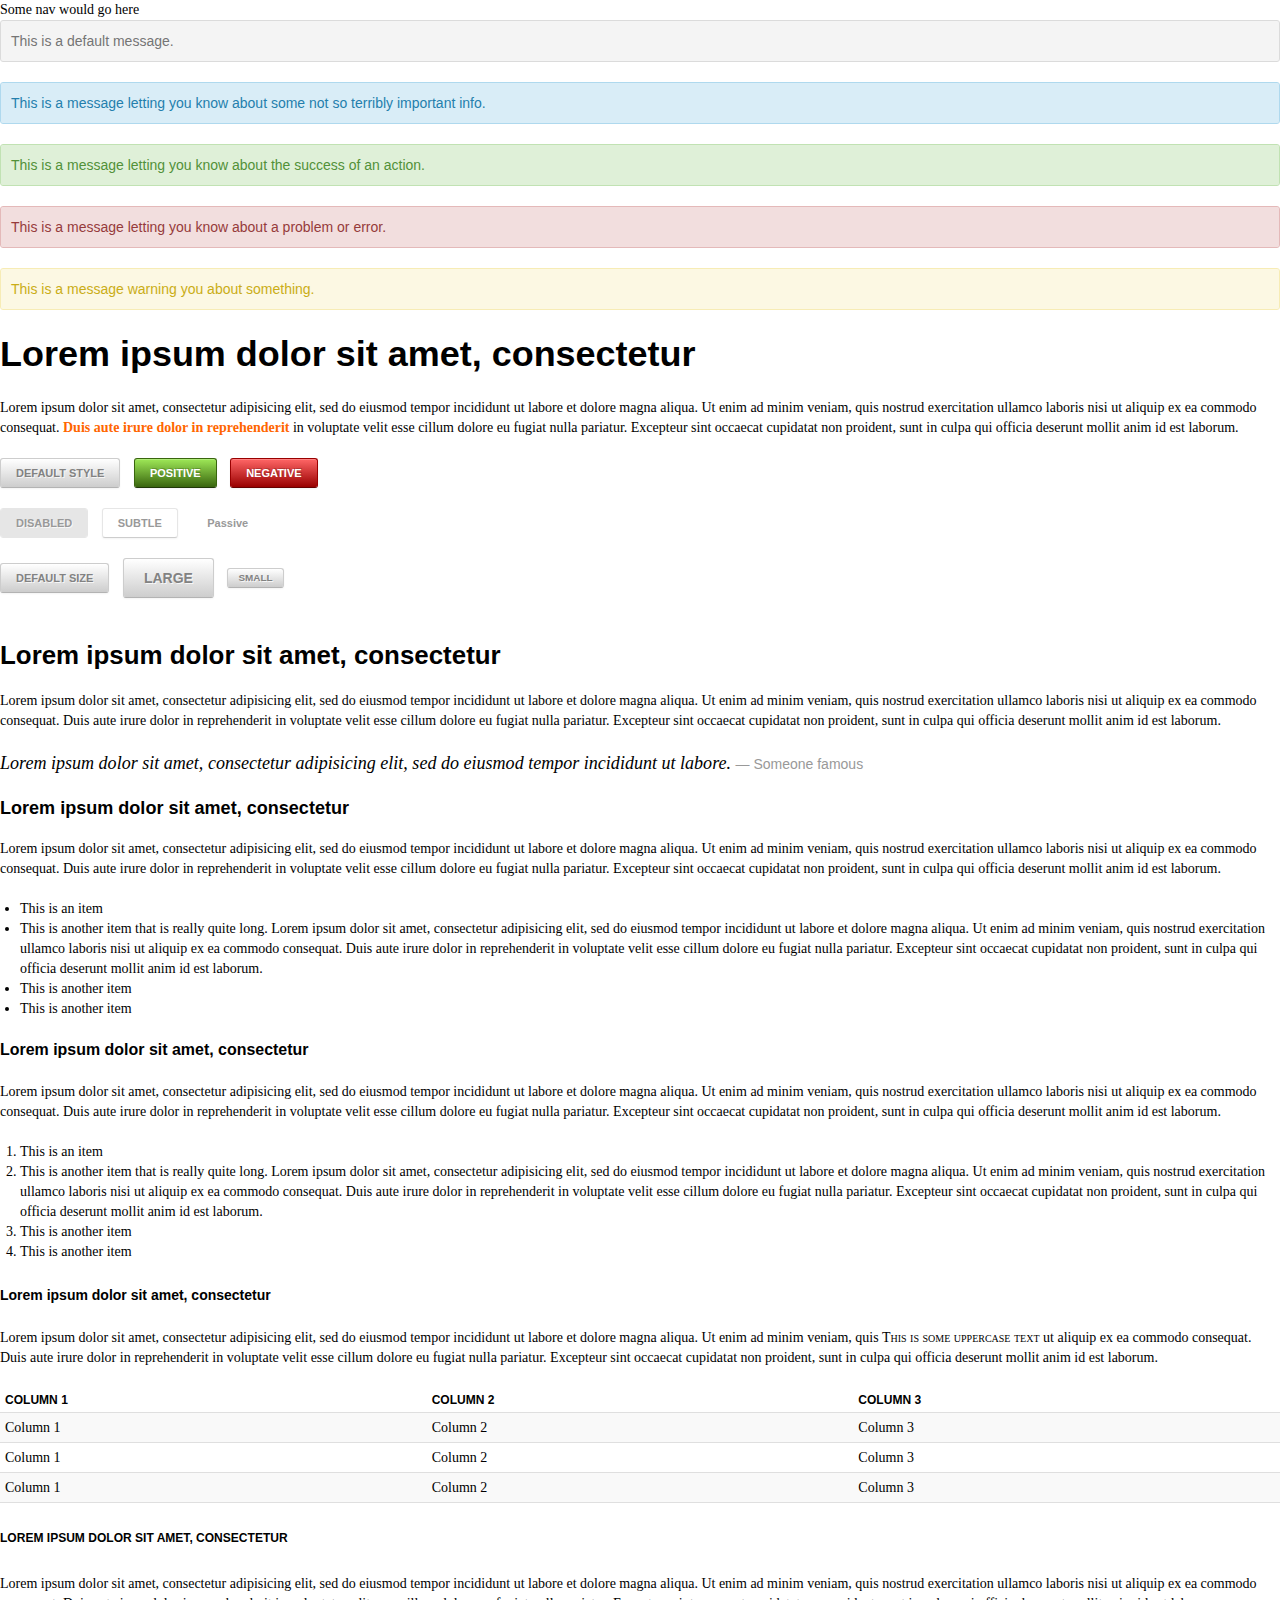
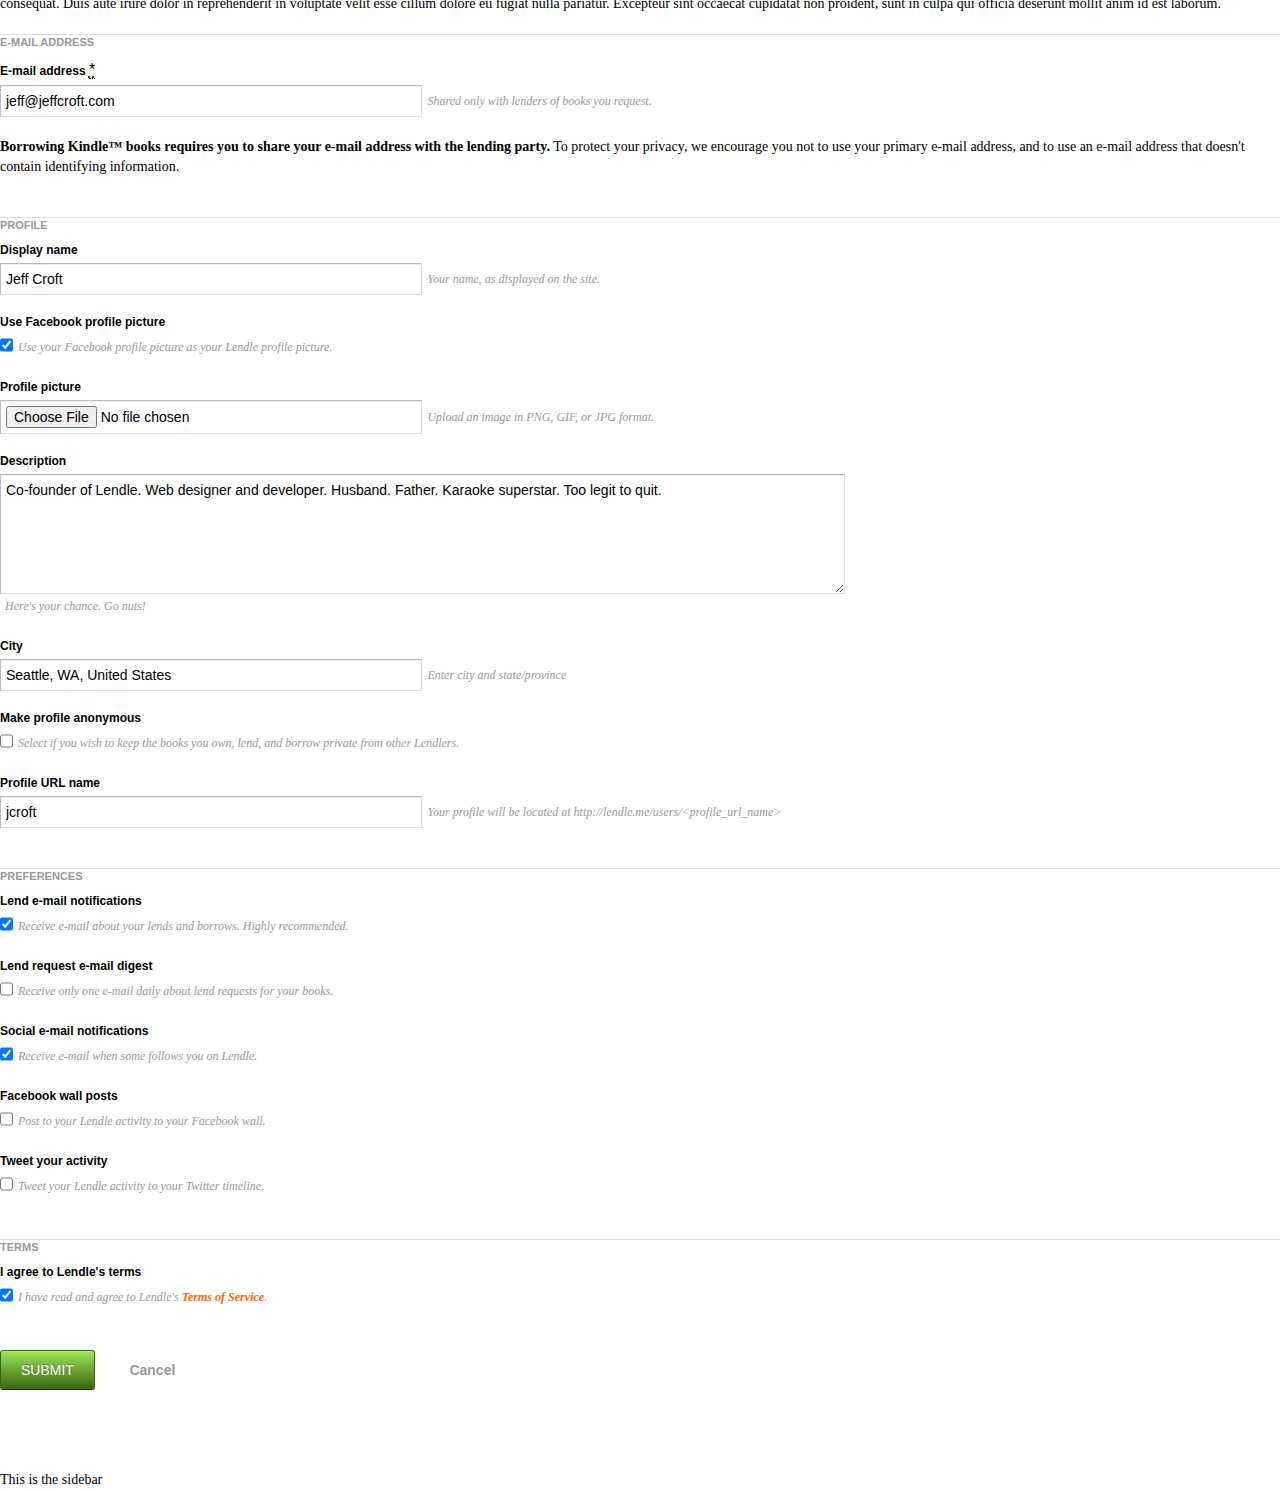
<file: example/index.html>
<!doctype html>  
<head>
  <meta charset="utf-8">
  <title>Grid test</title>
  <link rel="stylesheet" href="css/core_example.css">
</head>

<body>

<div id="wrapper">

  <div id="nav">
    Some nav would go here
  </div>

  <div id="content">

    <div id="messages">
      <ul>
        <li>This is a default message.</li>
        <li class="info">This is a message letting you know about some not so terribly important info.</li>
        <li class="success">This is a message letting you know about the success of an action.</li>
        <li class="error">This is a message letting you know about a problem or error.</li>
        <li class="warning">This is a message warning you about something.</li>
      </ul>
    </div>

    <h1>Lorem ipsum dolor sit amet, consectetur</h1>
    <p>Lorem ipsum dolor sit amet, consectetur adipisicing elit, sed do eiusmod
    tempor incididunt ut labore et dolore magna aliqua. Ut enim ad minim veniam,
    quis nostrud exercitation ullamco laboris nisi ut aliquip ex ea commodo
    consequat. <a href="#">Duis aute irure dolor in reprehenderit</a> in voluptate velit esse
    cillum dolore eu fugiat nulla pariatur. Excepteur sint occaecat cupidatat non
    proident, sunt in culpa qui officia deserunt mollit anim id est laborum.</p>

    <a class="button" href="#">Default style</a>
    <a class="button positive" href="#">Positive</a>
    <a class="button negative" href="#">Negative</a>

    <br />

    <a class="button disabled" href="#">Disabled</a>
    <a class="button subtle" href="#">Subtle</a>
    <a class="button passive" href="#">Passive</a>

    <br />

    <a class="button" href="#">Default size</a>
    <a class="button large" href="#">Large</a>
    <a class="button small" href="#">Small</a>

    <h2>Lorem ipsum dolor sit amet, consectetur</h2>
    <p>Lorem ipsum dolor sit amet, consectetur adipisicing elit, sed do eiusmod
    tempor incididunt ut labore et dolore magna aliqua. Ut enim ad minim veniam,
    quis nostrud exercitation ullamco laboris nisi ut aliquip ex ea commodo
    consequat. Duis aute irure dolor in reprehenderit in voluptate velit esse
    cillum dolore eu fugiat nulla pariatur. Excepteur sint occaecat cupidatat non
    proident, sunt in culpa qui officia deserunt mollit anim id est laborum.</p>

    <blockquote>
      <p>Lorem ipsum dolor sit amet, consectetur adipisicing elit, sed do eiusmod tempor incididunt ut labore. <cite>Someone famous</cite></p>
    </blockquote>

    <h3>Lorem ipsum dolor sit amet, consectetur</h3>
    <p>Lorem ipsum dolor sit amet, consectetur adipisicing elit, sed do eiusmod
    tempor incididunt ut labore et dolore magna aliqua. Ut enim ad minim veniam,
    quis nostrud exercitation ullamco laboris nisi ut aliquip ex ea commodo
    consequat. Duis aute irure dolor in reprehenderit in voluptate velit esse
    cillum dolore eu fugiat nulla pariatur. Excepteur sint occaecat cupidatat non
    proident, sunt in culpa qui officia deserunt mollit anim id est laborum.</p>

    <ul>
      <li>This is an item</li>
      <li>This is another item that is really quite long. Lorem ipsum dolor sit amet, consectetur adipisicing elit, sed do eiusmod
      tempor incididunt ut labore et dolore magna aliqua. Ut enim ad minim veniam,
      quis nostrud exercitation ullamco laboris nisi ut aliquip ex ea commodo
      consequat. Duis aute irure dolor in reprehenderit in voluptate velit esse
      cillum dolore eu fugiat nulla pariatur. Excepteur sint occaecat cupidatat non
      proident, sunt in culpa qui officia deserunt mollit anim id est laborum.</li>
      <li>This is another item</li>
      <li>This is another item</li>
    </ul>

    <h4>Lorem ipsum dolor sit amet, consectetur</h4>
    <p>Lorem ipsum dolor sit amet, consectetur adipisicing elit, sed do eiusmod
    tempor incididunt ut labore et dolore magna aliqua. Ut enim ad minim veniam,
    quis nostrud exercitation ullamco laboris nisi ut aliquip ex ea commodo
    consequat. Duis aute irure dolor in reprehenderit in voluptate velit esse
    cillum dolore eu fugiat nulla pariatur. Excepteur sint occaecat cupidatat non
    proident, sunt in culpa qui officia deserunt mollit anim id est laborum.</p>

    <ol>
      <li>This is an item</li>
      <li>This is another item that is really quite long. Lorem ipsum dolor sit amet, consectetur adipisicing elit, sed do eiusmod
      tempor incididunt ut labore et dolore magna aliqua. Ut enim ad minim veniam,
      quis nostrud exercitation ullamco laboris nisi ut aliquip ex ea commodo
      consequat. Duis aute irure dolor in reprehenderit in voluptate velit esse
      cillum dolore eu fugiat nulla pariatur. Excepteur sint occaecat cupidatat non
      proident, sunt in culpa qui officia deserunt mollit anim id est laborum.</li>
      <li>This is another item</li>
      <li>This is another item</li>
    </ol>


    <h5>Lorem ipsum dolor sit amet, consectetur</h5>
    <p>Lorem ipsum dolor sit amet, consectetur adipisicing elit, sed do eiusmod
    tempor incididunt ut labore et dolore magna aliqua. Ut enim ad minim veniam,
    quis T<span class="caps">HIS IS SOME UPPERCASE TEXT</span> ut aliquip ex ea commodo
    consequat. Duis aute irure dolor in reprehenderit in voluptate velit esse
    cillum dolore eu fugiat nulla pariatur. Excepteur sint occaecat cupidatat non
    proident, sunt in culpa qui officia deserunt mollit anim id est laborum.</p>

    <table class="striped">
      <thead>
        <tr>
          <th>Column 1</th>
          <th>Column 2</th>
          <th>Column 3</th>
        </tr>
      </thead>
      <tbody>
        <tr>
          <td>Column 1</td>
          <td>Column 2</td>
          <td>Column 3</td>
        </tr>
        <tr>
          <td>Column 1</td>
          <td>Column 2</td>
          <td>Column 3</td>
        </tr>
        <tr>
          <td>Column 1</td>
          <td>Column 2</td>
          <td>Column 3</td>
        </tr>
      </tbody>
    </table>

    <h6>Lorem ipsum dolor sit amet, consectetur</h6>
    <p>Lorem ipsum dolor sit amet, consectetur adipisicing elit, sed do eiusmod
    tempor incididunt ut labore et dolore magna aliqua. Ut enim ad minim veniam,
    quis nostrud exercitation ullamco laboris nisi ut aliquip ex ea commodo
    consequat. Duis aute irure dolor in reprehenderit in voluptate velit esse
    cillum dolore eu fugiat nulla pariatur. Excepteur sint occaecat cupidatat non
    proident, sunt in culpa qui officia deserunt mollit anim id est laborum.</p>


    <form action="" class="wide" method="post" enctype="multipart/form-data" accept-charset="utf-8">
        <div style='display:none'><input type='hidden' name='csrfmiddlewaretoken' value='3b25bf197a35ababa5c2adc5d4e7ba98' /></div>

        <fieldset>
          <legend>E-mail address</legend>
          
<ol>
  
    
  <li id="field_email-email" class=" text">
    <label for="id_email-email" class=" required">
      E-mail address
      <abbr title="Required">*</abbr>
    </label>
    <input id="id_email-email" type="text" name="email-email" value="jeff@jeffcroft.com" maxlength="75" />
    <em class="help_text">Shared only with lenders of books you request.</em>
    
  </li>

  
</ol>
          <p><strong>Borrowing Kindle™ books requires you to share your e-mail address with the lending party.</strong> To protect your privacy, we encourage you not to use your primary e-mail address, and to use an e-mail address that doesn't contain identifying information.</p>
        </fieldset>

        <fieldset>
          <legend>Profile</legend>
          
<ol>
  
    
  <li id="field_profile-display_name" class=" text">
    <label for="id_profile-display_name" class="">
      Display name
      
    </label>
    <input id="id_profile-display_name" type="text" name="profile-display_name" value="Jeff Croft" maxlength="255" />
    <em class="help_text">Your name, as displayed on the site.</em>
    
  </li>

  
    
  <li id="field_profile-avatar_use_facebook" class=" unknown">
    <label for="id_profile-avatar_use_facebook" class="">
      Use Facebook profile picture
      
    </label>
    <input checked="checked" type="checkbox" name="profile-avatar_use_facebook" id="id_profile-avatar_use_facebook" />
    <em class="help_text">Use your Facebook profile picture as your Lendle profile picture.</em>
    
  </li>

  
    
  <li id="field_profile-avatar" class=" file">
    <label for="id_profile-avatar" class="">
      Profile picture
      
    </label>
    <input type="file" name="profile-avatar" id="id_profile-avatar" />
    <em class="help_text">Upload an image in PNG, GIF, or JPG format.</em>
    
  </li>

  
    
  <li id="field_profile-description" class="textarea unknown">
    <label for="id_profile-description" class="">
      Description
      
    </label>
    <textarea id="id_profile-description" rows="10" cols="40" name="profile-description">Co-founder of Lendle. Web designer and developer. Husband. Father. Karaoke superstar. Too legit to quit.</textarea>
    <em class="help_text">Here's your chance. Go nuts!</em>
    
  </li>

  
    
  <li id="field_profile-city" class=" text">
    <label for="id_profile-city" class="">
      City
      
    </label>
    <input type="text" name="profile-city" value="Seattle, WA, United States" id="id_profile-city" />
    <em class="help_text">Enter city and state/province</em>
    
  </li>

  
    
  <li id="field_profile-anonymous" class=" unknown">
    <label for="id_profile-anonymous" class="">
      Make profile anonymous
      
    </label>
    <input type="checkbox" name="profile-anonymous" id="id_profile-anonymous" />
    <em class="help_text">Select if you wish to keep the books you own, lend, and borrow private from other Lendlers.</em>
    
  </li>

  
    
  <li id="field_profile-url_slug" class=" text">
    <label for="id_profile-url_slug" class="">
      Profile URL name
      
    </label>
    <input id="id_profile-url_slug" type="text" name="profile-url_slug" value="jcroft" maxlength="50" />
    <em class="help_text">Your profile will be located at http://lendle.me/users/&lt;profile_url_name&gt;</em>
    
  </li>

  
</ol>
        </fieldset>
        
        <fieldset>
          <legend>Preferences</legend>
          
<ol>
  
    
  <li id="field_preferences-email_notifications" class=" unknown">
    <label for="id_preferences-email_notifications" class="">
      Lend e-mail notifications
      
    </label>
    <input checked="checked" type="checkbox" name="preferences-email_notifications" id="id_preferences-email_notifications" />
    <em class="help_text">Receive e-mail about your lends and borrows. Highly recommended.</em>
    
  </li>

  
    
  <li id="field_preferences-email_digests" class=" unknown">
    <label for="id_preferences-email_digests" class="">
      Lend request e-mail digest
      
    </label>
    <input type="checkbox" name="preferences-email_digests" id="id_preferences-email_digests" />
    <em class="help_text">Receive only one e-mail daily about lend requests for your books.</em>
    
  </li>

  
    
  <li id="field_preferences-relationship_email_notifications" class=" unknown">
    <label for="id_preferences-relationship_email_notifications" class="">
      Social e-mail notifications
      
    </label>
    <input checked="checked" type="checkbox" name="preferences-relationship_email_notifications" id="id_preferences-relationship_email_notifications" />
    <em class="help_text">Receive e-mail when some follows you on Lendle.</em>
    
  </li>

  
    
  <li id="field_preferences-post_to_facebook" class=" unknown">
    <label for="id_preferences-post_to_facebook" class="">
      Facebook wall posts
      
    </label>
    <input type="checkbox" name="preferences-post_to_facebook" id="id_preferences-post_to_facebook" />
    <em class="help_text">Post to your Lendle activity to your Facebook wall.</em>
    
  </li>

  
    
  <li id="field_preferences-post_to_twitter" class=" unknown">
    <label for="id_preferences-post_to_twitter" class="">
      Tweet your activity
      
    </label>
    <input type="checkbox" name="preferences-post_to_twitter" id="id_preferences-post_to_twitter" />
    <em class="help_text">Tweet your Lendle activity to your Twitter timeline.</em>
    
  </li>

  
</ol>
        </fieldset>
        
        <fieldset>
          <legend>Terms</legend>
          
<ol>
  
    
  <li id="field_terms-agreed_to_terms" class=" unknown">
    <label for="id_terms-agreed_to_terms" class="">
      I agree to Lendle's terms
      
    </label>
    <input checked="checked" type="checkbox" name="terms-agreed_to_terms" id="id_terms-agreed_to_terms" />
    <em class="help_text">I have read and agree to Lendle's <a href="/terms/">Terms of Service</a>.</em>
    
  </li>

  
</ol>
        </fieldset>

        <div class="buttons">
          <button type="submit" class="large positive">Submit</button>
          <a href="#" class="button large passive">Cancel</a>
        </div>
      </form>

  </div>

  <div id="sidebar">
    This is the sidebar
  </div>

</div>

</body>
</html>
</file>
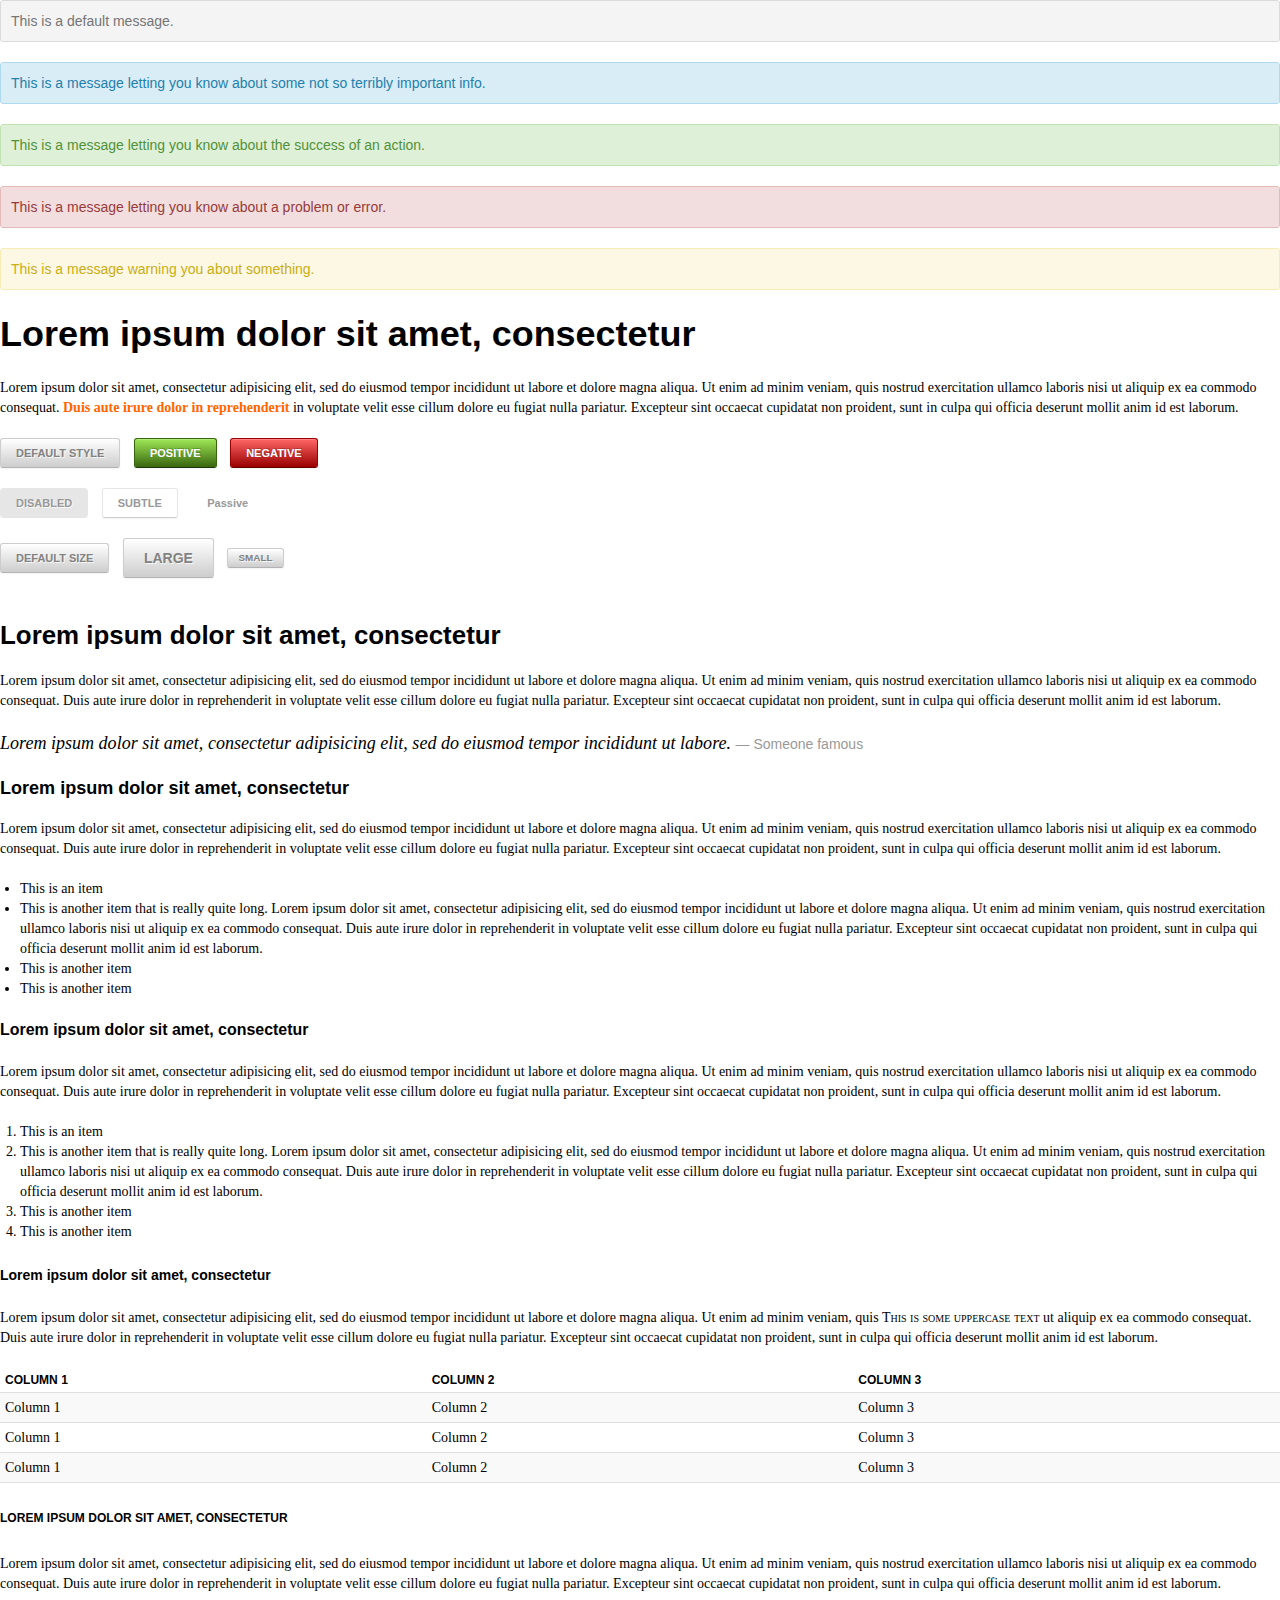
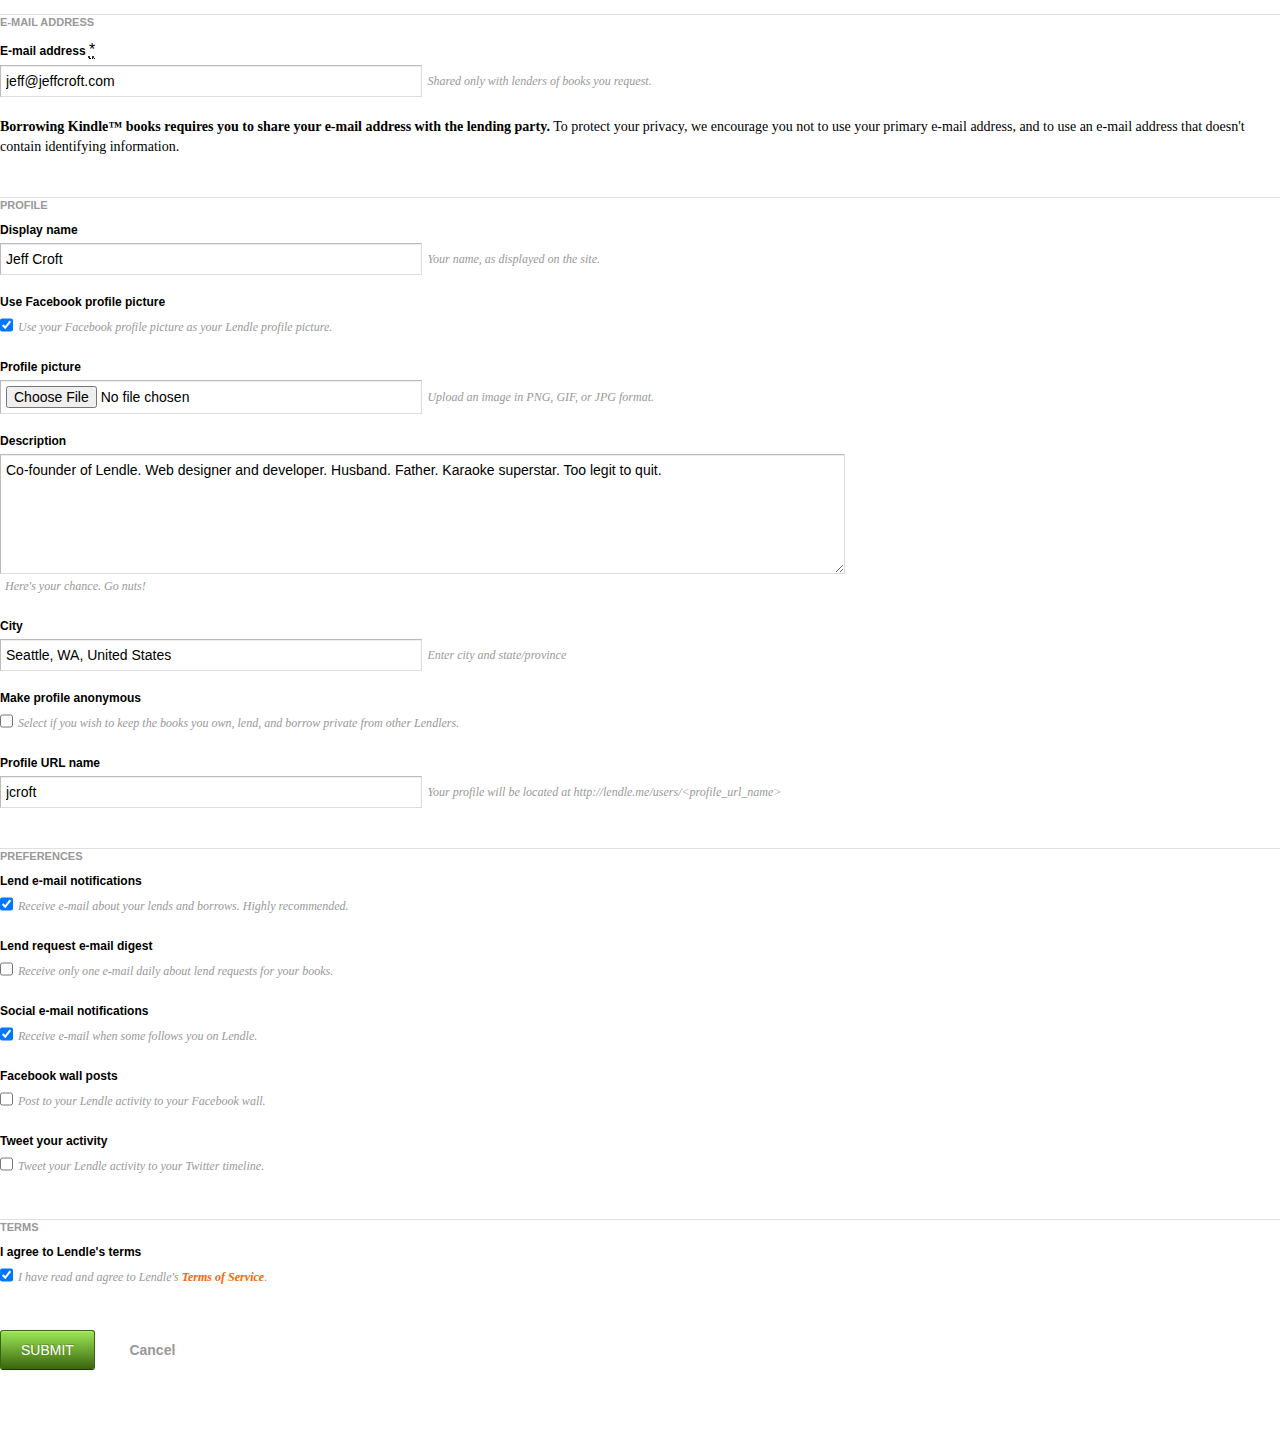
<file: example/core.html>
<!doctype html>  
<head>
  <meta charset="utf-8">
  <title>Grid test</title>
  <link rel="stylesheet" href="css/core_example.css">
</head>

<body>

  <div id="content">

    <div id="messages">
      <ul>
        <li>This is a default message.</li>
        <li class="info">This is a message letting you know about some not so terribly important info.</li>
        <li class="success">This is a message letting you know about the success of an action.</li>
        <li class="error">This is a message letting you know about a problem or error.</li>
        <li class="warning">This is a message warning you about something.</li>
      </ul>
    </div>

    <h1>Lorem ipsum dolor sit amet, consectetur</h1>
    <p>Lorem ipsum dolor sit amet, consectetur adipisicing elit, sed do eiusmod
    tempor incididunt ut labore et dolore magna aliqua. Ut enim ad minim veniam,
    quis nostrud exercitation ullamco laboris nisi ut aliquip ex ea commodo
    consequat. <a href="#">Duis aute irure dolor in reprehenderit</a> in voluptate velit esse
    cillum dolore eu fugiat nulla pariatur. Excepteur sint occaecat cupidatat non
    proident, sunt in culpa qui officia deserunt mollit anim id est laborum.</p>

    <a class="button" href="#">Default style</a>
    <a class="button positive" href="#">Positive</a>
    <a class="button negative" href="#">Negative</a>

    <br />

    <a class="button disabled" href="#">Disabled</a>
    <a class="button subtle" href="#">Subtle</a>
    <a class="button passive" href="#">Passive</a>

    <br />

    <a class="button" href="#">Default size</a>
    <a class="button large" href="#">Large</a>
    <a class="button small" href="#">Small</a>

    <h2>Lorem ipsum dolor sit amet, consectetur</h2>
    <p>Lorem ipsum dolor sit amet, consectetur adipisicing elit, sed do eiusmod
    tempor incididunt ut labore et dolore magna aliqua. Ut enim ad minim veniam,
    quis nostrud exercitation ullamco laboris nisi ut aliquip ex ea commodo
    consequat. Duis aute irure dolor in reprehenderit in voluptate velit esse
    cillum dolore eu fugiat nulla pariatur. Excepteur sint occaecat cupidatat non
    proident, sunt in culpa qui officia deserunt mollit anim id est laborum.</p>

    <blockquote>
      <p>Lorem ipsum dolor sit amet, consectetur adipisicing elit, sed do eiusmod tempor incididunt ut labore. <cite>Someone famous</cite></p>
    </blockquote>

    <h3>Lorem ipsum dolor sit amet, consectetur</h3>
    <p>Lorem ipsum dolor sit amet, consectetur adipisicing elit, sed do eiusmod
    tempor incididunt ut labore et dolore magna aliqua. Ut enim ad minim veniam,
    quis nostrud exercitation ullamco laboris nisi ut aliquip ex ea commodo
    consequat. Duis aute irure dolor in reprehenderit in voluptate velit esse
    cillum dolore eu fugiat nulla pariatur. Excepteur sint occaecat cupidatat non
    proident, sunt in culpa qui officia deserunt mollit anim id est laborum.</p>

    <ul>
      <li>This is an item</li>
      <li>This is another item that is really quite long. Lorem ipsum dolor sit amet, consectetur adipisicing elit, sed do eiusmod
      tempor incididunt ut labore et dolore magna aliqua. Ut enim ad minim veniam,
      quis nostrud exercitation ullamco laboris nisi ut aliquip ex ea commodo
      consequat. Duis aute irure dolor in reprehenderit in voluptate velit esse
      cillum dolore eu fugiat nulla pariatur. Excepteur sint occaecat cupidatat non
      proident, sunt in culpa qui officia deserunt mollit anim id est laborum.</li>
      <li>This is another item</li>
      <li>This is another item</li>
    </ul>

    <h4>Lorem ipsum dolor sit amet, consectetur</h4>
    <p>Lorem ipsum dolor sit amet, consectetur adipisicing elit, sed do eiusmod
    tempor incididunt ut labore et dolore magna aliqua. Ut enim ad minim veniam,
    quis nostrud exercitation ullamco laboris nisi ut aliquip ex ea commodo
    consequat. Duis aute irure dolor in reprehenderit in voluptate velit esse
    cillum dolore eu fugiat nulla pariatur. Excepteur sint occaecat cupidatat non
    proident, sunt in culpa qui officia deserunt mollit anim id est laborum.</p>

    <ol>
      <li>This is an item</li>
      <li>This is another item that is really quite long. Lorem ipsum dolor sit amet, consectetur adipisicing elit, sed do eiusmod
      tempor incididunt ut labore et dolore magna aliqua. Ut enim ad minim veniam,
      quis nostrud exercitation ullamco laboris nisi ut aliquip ex ea commodo
      consequat. Duis aute irure dolor in reprehenderit in voluptate velit esse
      cillum dolore eu fugiat nulla pariatur. Excepteur sint occaecat cupidatat non
      proident, sunt in culpa qui officia deserunt mollit anim id est laborum.</li>
      <li>This is another item</li>
      <li>This is another item</li>
    </ol>


    <h5>Lorem ipsum dolor sit amet, consectetur</h5>
    <p>Lorem ipsum dolor sit amet, consectetur adipisicing elit, sed do eiusmod
    tempor incididunt ut labore et dolore magna aliqua. Ut enim ad minim veniam,
    quis T<span class="caps">HIS IS SOME UPPERCASE TEXT</span> ut aliquip ex ea commodo
    consequat. Duis aute irure dolor in reprehenderit in voluptate velit esse
    cillum dolore eu fugiat nulla pariatur. Excepteur sint occaecat cupidatat non
    proident, sunt in culpa qui officia deserunt mollit anim id est laborum.</p>

    <table class="striped">
      <thead>
        <tr>
          <th>Column 1</th>
          <th>Column 2</th>
          <th>Column 3</th>
        </tr>
      </thead>
      <tbody>
        <tr>
          <td>Column 1</td>
          <td>Column 2</td>
          <td>Column 3</td>
        </tr>
        <tr>
          <td>Column 1</td>
          <td>Column 2</td>
          <td>Column 3</td>
        </tr>
        <tr>
          <td>Column 1</td>
          <td>Column 2</td>
          <td>Column 3</td>
        </tr>
      </tbody>
    </table>

    <h6>Lorem ipsum dolor sit amet, consectetur</h6>
    <p>Lorem ipsum dolor sit amet, consectetur adipisicing elit, sed do eiusmod
    tempor incididunt ut labore et dolore magna aliqua. Ut enim ad minim veniam,
    quis nostrud exercitation ullamco laboris nisi ut aliquip ex ea commodo
    consequat. Duis aute irure dolor in reprehenderit in voluptate velit esse
    cillum dolore eu fugiat nulla pariatur. Excepteur sint occaecat cupidatat non
    proident, sunt in culpa qui officia deserunt mollit anim id est laborum.</p>


    <form action="" class="wide" method="post" enctype="multipart/form-data" accept-charset="utf-8">
        <div style='display:none'><input type='hidden' name='csrfmiddlewaretoken' value='3b25bf197a35ababa5c2adc5d4e7ba98' /></div>

        <fieldset>
          <legend>E-mail address</legend>
          
<ol>
  
    
  <li id="field_email-email" class=" text">
    <label for="id_email-email" class=" required">
      E-mail address
      <abbr title="Required">*</abbr>
    </label>
    <input id="id_email-email" type="text" name="email-email" value="jeff@jeffcroft.com" maxlength="75" />
    <em class="help_text">Shared only with lenders of books you request.</em>
    
  </li>

  
</ol>
          <p><strong>Borrowing Kindle™ books requires you to share your e-mail address with the lending party.</strong> To protect your privacy, we encourage you not to use your primary e-mail address, and to use an e-mail address that doesn't contain identifying information.</p>
        </fieldset>

        <fieldset>
          <legend>Profile</legend>
          
<ol>
  
    
  <li id="field_profile-display_name" class=" text">
    <label for="id_profile-display_name" class="">
      Display name
      
    </label>
    <input id="id_profile-display_name" type="text" name="profile-display_name" value="Jeff Croft" maxlength="255" />
    <em class="help_text">Your name, as displayed on the site.</em>
    
  </li>

  
    
  <li id="field_profile-avatar_use_facebook" class=" unknown">
    <label for="id_profile-avatar_use_facebook" class="">
      Use Facebook profile picture
      
    </label>
    <input checked="checked" type="checkbox" name="profile-avatar_use_facebook" id="id_profile-avatar_use_facebook" />
    <em class="help_text">Use your Facebook profile picture as your Lendle profile picture.</em>
    
  </li>

  
    
  <li id="field_profile-avatar" class=" file">
    <label for="id_profile-avatar" class="">
      Profile picture
      
    </label>
    <input type="file" name="profile-avatar" id="id_profile-avatar" />
    <em class="help_text">Upload an image in PNG, GIF, or JPG format.</em>
    
  </li>

  
    
  <li id="field_profile-description" class="textarea unknown">
    <label for="id_profile-description" class="">
      Description
      
    </label>
    <textarea id="id_profile-description" rows="10" cols="40" name="profile-description">Co-founder of Lendle. Web designer and developer. Husband. Father. Karaoke superstar. Too legit to quit.</textarea>
    <em class="help_text">Here's your chance. Go nuts!</em>
    
  </li>

  
    
  <li id="field_profile-city" class=" text">
    <label for="id_profile-city" class="">
      City
      
    </label>
    <input type="text" name="profile-city" value="Seattle, WA, United States" id="id_profile-city" />
    <em class="help_text">Enter city and state/province</em>
    
  </li>

  
    
  <li id="field_profile-anonymous" class=" unknown">
    <label for="id_profile-anonymous" class="">
      Make profile anonymous
      
    </label>
    <input type="checkbox" name="profile-anonymous" id="id_profile-anonymous" />
    <em class="help_text">Select if you wish to keep the books you own, lend, and borrow private from other Lendlers.</em>
    
  </li>

  
    
  <li id="field_profile-url_slug" class=" text">
    <label for="id_profile-url_slug" class="">
      Profile URL name
      
    </label>
    <input id="id_profile-url_slug" type="text" name="profile-url_slug" value="jcroft" maxlength="50" />
    <em class="help_text">Your profile will be located at http://lendle.me/users/&lt;profile_url_name&gt;</em>
    
  </li>

  
</ol>
        </fieldset>
        
        <fieldset>
          <legend>Preferences</legend>
          
<ol>
  
    
  <li id="field_preferences-email_notifications" class=" unknown">
    <label for="id_preferences-email_notifications" class="">
      Lend e-mail notifications
      
    </label>
    <input checked="checked" type="checkbox" name="preferences-email_notifications" id="id_preferences-email_notifications" />
    <em class="help_text">Receive e-mail about your lends and borrows. Highly recommended.</em>
    
  </li>

  
    
  <li id="field_preferences-email_digests" class=" unknown">
    <label for="id_preferences-email_digests" class="">
      Lend request e-mail digest
      
    </label>
    <input type="checkbox" name="preferences-email_digests" id="id_preferences-email_digests" />
    <em class="help_text">Receive only one e-mail daily about lend requests for your books.</em>
    
  </li>

  
    
  <li id="field_preferences-relationship_email_notifications" class=" unknown">
    <label for="id_preferences-relationship_email_notifications" class="">
      Social e-mail notifications
      
    </label>
    <input checked="checked" type="checkbox" name="preferences-relationship_email_notifications" id="id_preferences-relationship_email_notifications" />
    <em class="help_text">Receive e-mail when some follows you on Lendle.</em>
    
  </li>

  
    
  <li id="field_preferences-post_to_facebook" class=" unknown">
    <label for="id_preferences-post_to_facebook" class="">
      Facebook wall posts
      
    </label>
    <input type="checkbox" name="preferences-post_to_facebook" id="id_preferences-post_to_facebook" />
    <em class="help_text">Post to your Lendle activity to your Facebook wall.</em>
    
  </li>

  
    
  <li id="field_preferences-post_to_twitter" class=" unknown">
    <label for="id_preferences-post_to_twitter" class="">
      Tweet your activity
      
    </label>
    <input type="checkbox" name="preferences-post_to_twitter" id="id_preferences-post_to_twitter" />
    <em class="help_text">Tweet your Lendle activity to your Twitter timeline.</em>
    
  </li>

  
</ol>
        </fieldset>
        
        <fieldset>
          <legend>Terms</legend>
          
<ol>
  
    
  <li id="field_terms-agreed_to_terms" class=" unknown">
    <label for="id_terms-agreed_to_terms" class="">
      I agree to Lendle's terms
      
    </label>
    <input checked="checked" type="checkbox" name="terms-agreed_to_terms" id="id_terms-agreed_to_terms" />
    <em class="help_text">I have read and agree to Lendle's <a href="/terms/">Terms of Service</a>.</em>
    
  </li>

  
</ol>
        </fieldset>

        <div class="buttons">
          <button type="submit" class="large positive">Submit</button>
          <a href="#" class="button large passive">Cancel</a>
        </div>
      </form>

  </div>

</body>
</html>
</file>
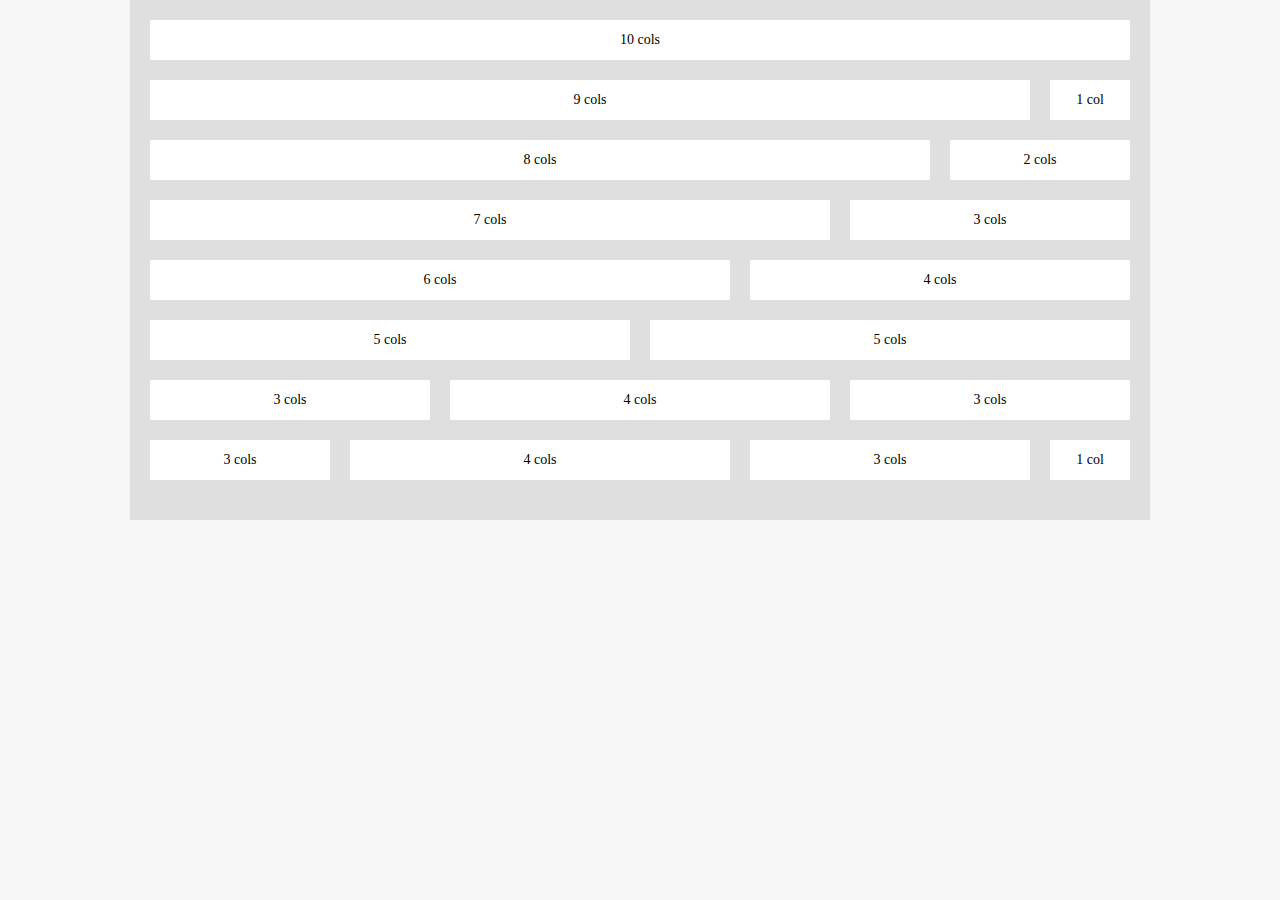
<file: example/fixed_grid.html>
<!doctype html>  
<head>
  <meta charset="utf-8">
  <title>Fixed grid</title>
  <link rel="stylesheet" href="css/fixed_grid_example.css">
</head>

<body>
  
  <div class="container">

    <div class="column-10">
      <section>10 cols</section>
    </div>
    
    <div class="column-9">
      <section>9 cols</section>
    </div>

    <div class="column-1 last">
      <section>1 col</section>
    </div>

    <div class="column-8">
      <section>8 cols</section>
    </div>

    <div class="column-2 last">
      <section>2 cols</section>
    </div>

    <div class="column-7">
      <section>7 cols</section>
    </div>

    <div class="column-3 last">
      <section>3 cols</section>
    </div>

    <div class="column-6">
      <section>6 cols</section>
    </div>

    <div class="column-4 last">
      <section>4 cols</section>
    </div>

    <div class="column-5">
      <section>5 cols</section>
    </div>

    <div class="column-5 last">
      <section>5 cols</section>
    </div>

    <div class="column-3">
      <section>3 cols</section>
    </div>

    <div class="column-4">
      <section>4 cols</section>
    </div>

    <div class="column-3 last">
      <section>3 cols</section>
    </div>

    <div class="column-2">
      <section>3 cols</section>
    </div>

    <div class="column-4">
      <section>4 cols</section>
    </div>

    <div class="column-3">
      <section>3 cols</section>
    </div>

    <div class="column-1 last">
      <section>1 col</section>
    </div>


  </div>

</body>
</html>
</file>
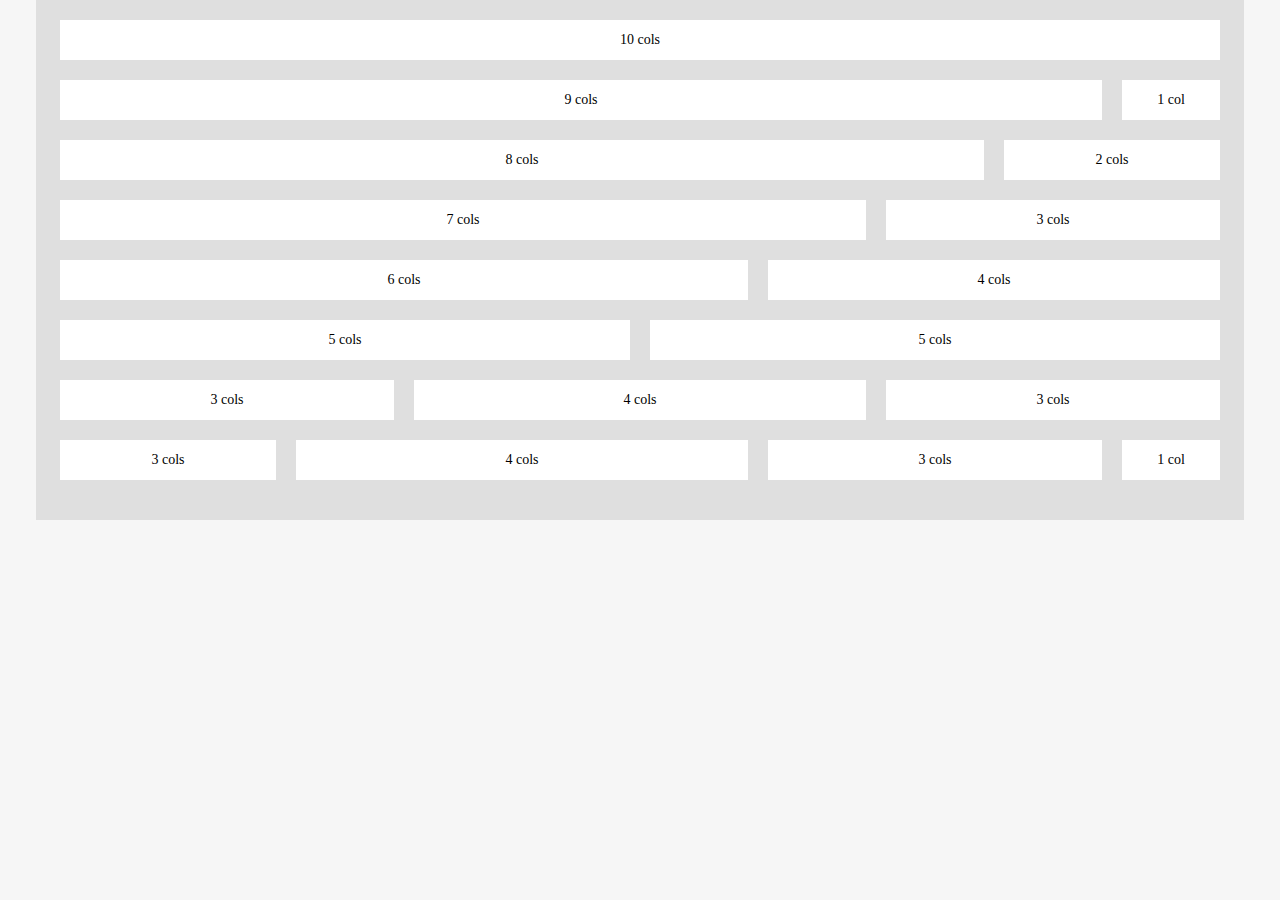
<file: example/fluid_grid.html>
<!doctype html>  
<head>
  <meta charset="utf-8">
  <title>Fluid grid</title>
  <link rel="stylesheet" href="css/fluid_grid_example.css">
</head>

<body>
  
  <div class="container">

    <div class="column-10">
      <section>10 cols</section>
    </div>
    
    <div class="column-9">
      <section>9 cols</section>
    </div>

    <div class="column-1">
      <section>1 col</section>
    </div>

    <div class="column-8">
      <section>8 cols</section>
    </div>

    <div class="column-2">
      <section>2 cols</section>
    </div>

    <div class="column-7">
      <section>7 cols</section>
    </div>

    <div class="column-3">
      <section>3 cols</section>
    </div>

    <div class="column-6">
      <section>6 cols</section>
    </div>

    <div class="column-4">
      <section>4 cols</section>
    </div>

    <div class="column-5">
      <section>5 cols</section>
    </div>

    <div class="column-5">
      <section>5 cols</section>
    </div>

    <div class="column-3">
      <section>3 cols</section>
    </div>

    <div class="column-4">
      <section>4 cols</section>
    </div>

    <div class="column-3">
      <section>3 cols</section>
    </div>

    <div class="column-2">
      <section>3 cols</section>
    </div>

    <div class="column-4">
      <section>4 cols</section>
    </div>

    <div class="column-3">
      <section>3 cols</section>
    </div>

    <div class="column-1">
      <section>1 col</section>
    </div>


  </div>

</body>
</html>
</file>
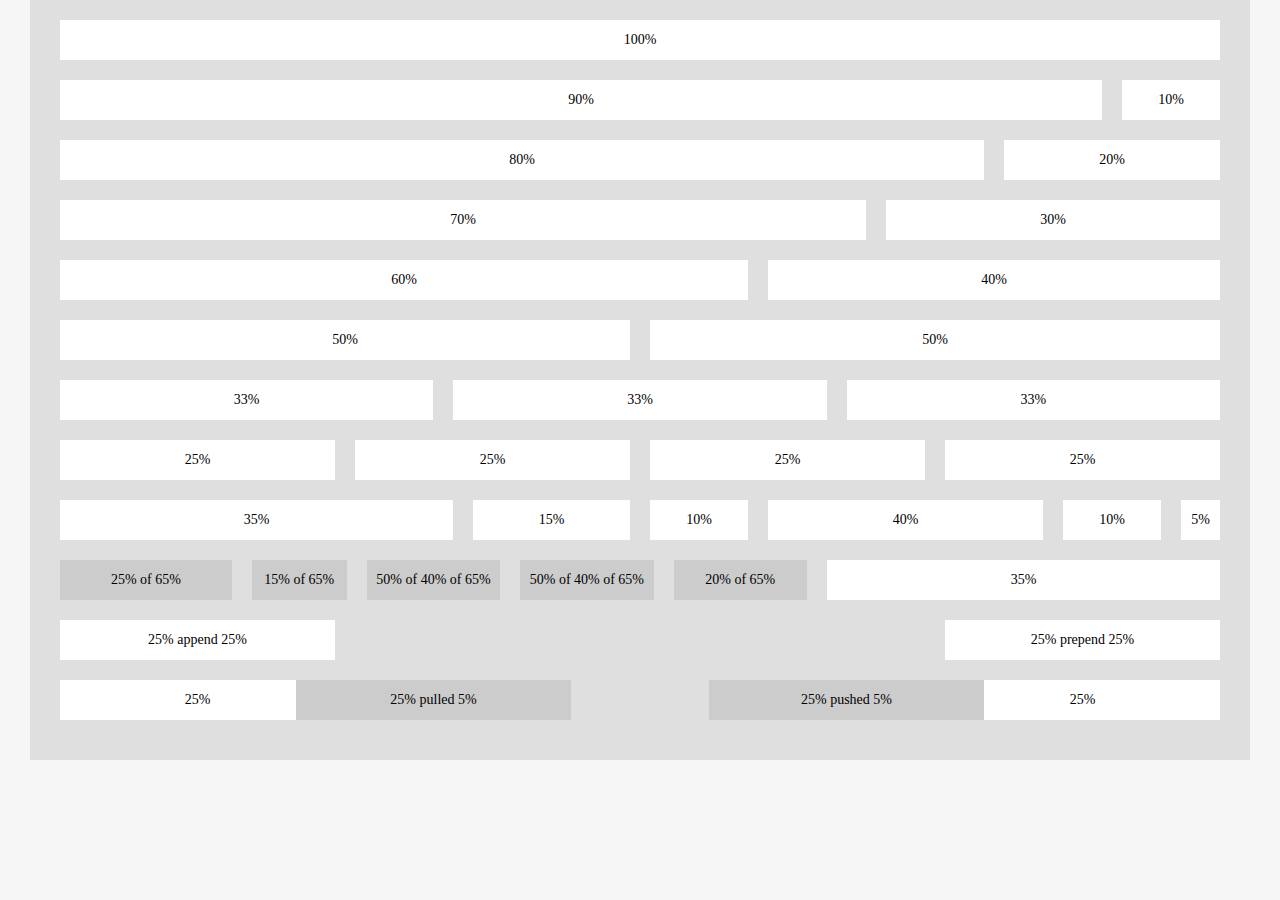
<file: example/relative_grid.html>
<!doctype html>  
<head>
  <meta charset="utf-8">
  <title>Relative grid</title>
  <link rel="stylesheet" href="css/relative_grid_example.css">
</head>

<body>
  
  <div class="container">

    <div class="column-100">
      <section>100%</section>
    </div>
    
    <div class="column-90">
      <section>90%</section>
    </div>
    <div class="column-10">
      <section>10%</section>
    </div>

    <div class="column-80">
      <section>80%</section>
    </div>
    <div class="column-20">
      <section>20%</section>
    </div>

    <div class="column-70">
      <section>70%</section>
    </div>
    <div class="column-30">
      <section>30%</section>
    </div>

    <div class="column-60">
      <section>60%</section>
    </div>
    <div class="column-40">
      <section>40%</section>
    </div>

    <div class="column-50">
      <section>50%</section>
    </div>
    <div class="column-50">
      <section>50%</section>
    </div>

    <div class="column-33">
      <section>33%</section>
    </div>
    <div class="column-33">
      <section>33%</section>
    </div>
    <div class="column-33">
      <section>33%</section>
    </div>

    <div class="column-25">
      <section>25%</section>
    </div>
    <div class="column-25">
      <section>25%</section>
    </div>
    <div class="column-25">
      <section>25%</section>
    </div>
    <div class="column-25">
      <section>25%</section>
    </div>

    <div class="column-35">
      <section>35%</section>
    </div>
    <div class="column-15">
      <section>15%</section>
    </div>
    <div class="column-10">
      <section>10%</section>
    </div>
    <div class="column-25">
      <section>40%</section>
    </div>
    <div class="column-10">
      <section>10%</section>
    </div>
    <div class="column-5">
      <section>5%</section>
    </div>

    <div class="column-65 parent">

      <div class="column-25">
        <section>25% of 65%</section>
      </div>
      <div class="column-15">
        <section>15% of 65%</section>
      </div>
      <div class="column-40 parent">
        <div class="column-50">
          <section>50% of 40% of 65%</section>
        </div>
        <div class="column-50">
          <section>50% of 40% of 65%</section>
        </div>
      </div>
      <div class="column-20">
        <section>20% of 65%</section>
      </div>

    </div>
    <div class="column-35">
      <section>35%</section>
    </div>

    <div class="column-25 append-25">
      <section>25% append 25%</section>
    </div>
    <div class="column-25 prepend-25">
      <section>25% prepend 25%</section>
    </div>

    <div class="column-25">
      <section>25%</section>
    </div>
    <div class="column-25 pull-5">
      <section style="background-color: #ccc">
        25% pulled 5%
      </section>
    </div>
    <div class="column-25 push-5">
      <section style="background-color: #ccc">
        25% pushed 5%
      </section>
    </div>
    <div class="column-25">
      <section>25%</section>
    </div>


  </div>

</body>
</html>
</file>
<file: example/css/core_example.css>
.display-block, .clearfix:after, form label, form textarea {
  display: block; }

.display-inline-block, .input, form input[type="text"],
form input[type="password"],
form input[type="file"],
form textarea,
form select, form .help_text, .button,
button, .button:hover,
button:hover, .button.positive,
button.positive, .button.positive:hover,
button.positive:hover, .button.negative,
button.negative, .button.negative:hover,
button.negative:hover, .button.disabled,
button.disabled {
  display: -moz-inline-box;
  -moz-box-orient: vertical;
  display: inline-block;
  vertical-align: middle;
  #display: inline;
  #vertical-align: auto; }

.position-relative {
  position: relative; }

.position-absolute {
  position: absolute; }

.float-left {
  float: left; }

.float-right {
  flaot: right; }

.no-margin, .no-margin-or-padding, form legend, form ol li,
form ul li, form input[type="checkbox"], form .help_text, .input, form input[type="text"],
form input[type="password"],
form input[type="file"],
form textarea,
form select, form ol,
form ul, form ul.errorlist, form ul.errorlist li, #messages ul {
  margin: 0; }

.no-padding, .no-margin-or-padding, form legend, form ol li,
form ul li, form input[type="checkbox"], form .help_text {
  padding: 0; }

.full-width, form legend {
  width: 100%; }

.no-bullets, form ol,
form ul, #messages ul {
  list-style-type: none; }

.border-box, *, .input, form input[type="text"],
form input[type="password"],
form input[type="file"],
form textarea,
form select, form label, form .help_text {
  -moz-box-sizing: border-box;
  -webkit-box-sizing: border-box;
  -ms-box-sizing: border-box;
  box-sizing: border-box; }

.clear {
  clear: both; }

.clearfix {
  *display: inline-block; }
  .clearfix:after {
    content: ".";
    height: 0;
    clear: both;
    visibility: hidden; }

.ellipsis {
  white-space: nowrap;
  overflow: hidden;
  text-overflow: ellipsis; }

.centered {
  margin: 0 auto; }

article, aside, details, figcaption, figure, footer, header, hgroup, nav, section {
  display: block; }

audio, canvas, video {
  display: inline-block;
  *display: inline;
  *zoom: 1; }

audio:not([controls]) {
  display: none; }

[hidden] {
  display: none; }

html {
  font-size: 100%;
  overflow-y: scroll;
  -webkit-text-size-adjust: 100%;
  -ms-text-size-adjust: 100%; }

body {
  margin: 0; }

body, button, input, select, textarea {
  font-family: sans-serif; }

a:focus {
  outline: thin dotted; }
a:hover, a:active {
  outline: 0; }

h1 {
  font-size: 2em; }

abbr[title] {
  border-bottom: 1px dotted; }

b, strong {
  font-weight: bold; }

blockquote {
  margin: 0; }

dfn {
  font-style: italic; }

mark {
  background: yellow;
  color: black; }

pre, code, kbd, samp {
  font-family: monospace, serif;
  _font-family: "Courier New", monospace;
  font-size: 1em; }

pre {
  white-space: pre;
  white-space: pre-wrap;
  word-wrap: break-word; }

q {
  quotes: none; }
  q:before, q:after {
    content: "";
    content: none; }

small {
  font-size: 75%; }

sub, sup {
  font-size: 75%;
  line-height: 0;
  position: relative;
  vertical-align: baseline; }

sup {
  top: -0.5em; }

sub {
  bottom: -0.25em; }

ul, ol {
  margin-left: 0;
  padding: 0; }

dd {
  margin: 0; }

nav ul, nav ol {
  list-style: none;
  list-style-image: none; }

img {
  border: 0;
  -ms-interpolation-mode: bicubic; }

svg:not(:root) {
  overflow: hidden; }

figure {
  margin: 0; }

form {
  margin: 0; }

fieldset {
  border: none;
  margin: 0;
  padding: 0; }

legend {
  border: 0;
  *margin-left: -7px; }

button, input, select, textarea {
  font-size: 100%;
  margin: 0;
  vertical-align: baseline;
  *vertical-align: middle; }

button, input {
  line-height: normal; }

button, input[type='button'], input[type='reset'], input[type='submit'] {
  cursor: pointer;
  -webkit-appearance: button;
  *overflow: visible; }

input[type="checkbox"], input[type="radio"] {
  box-sizing: border-box;
  padding: 0; }
input[type="search"] {
  -webkit-appearance: textfield;
  -moz-box-sizing: content-box;
  -webkit-box-sizing: content-box;
  box-sizing: content-box; }
  input[type="search"]::-webkit-search-decoration {
    -webkit-appearance: none; }

button::-moz-focus-inner, input::-moz-focus-inner {
  border: 0;
  padding: 0; }

textarea {
  overflow: auto;
  vertical-align: top; }

table {
  border-collapse: collapse;
  border-spacing: 0; }

.base-font-family, body {
  font-family: Georgia, serif; }

.alternate-font-family, h1, h2, h3, h4, h5, h6, blockquote cite, table th, form legend, form label, .base-button, .button,
button, #messages ul li {
  font-family: "Helvetica Neue", Arial, sans-serif; }

.strong-text {
  color: black; }

.weak-text, blockquote cite {
  color: #999999; }

.tiny-font, .button.small,
button.small {
  font-size: 9.94px;
  line-height: 10px; }

.extra-small-font, form legend, .base-button, .button,
button {
  font-size: 11.004px;
  line-height: 15px; }

.small-font, h6, table th, form label, form .help_text {
  font-size: 12.04px;
  line-height: 15px; }

.normal-font, h5, blockquote cite, .button.large,
button.large {
  font-size: 14px;
  line-height: 20px; }

.medium-font, h4, form label abbr {
  font-size: 15.96px;
  line-height: 20px; }

.medium-large-font, h3, blockquote {
  font-size: 18.06px;
  line-height: 25px; }

.large-font, h2 {
  font-size: 25.9px;
  line-height: 30px; }

.extra-large-font, h1 {
  font-size: 35.98px;
  line-height: 40px; }

.text-block, p, blockquote, pre,
code, ul,
ol,
dl, table, form, #messages ul li {
  margin-bottom: 20px; }

.bold, h1, h2, h3, h4, h5, h6, a, strong, dfn, ul dt,
ol dt,
dl dt, form legend, form label {
  font-weight: bold; }

.italic, blockquote, em, dfn, address, form .help_text {
  font-style: italic; }

.underline {
  text-decoration: underline; }

.uppercase, h6, table th, form legend, .base-button, .button,
button {
  text-transform: uppercase; }

body {
  font-size: 14px;
  line-height: 20px; }

a {
  color: #ff6600;
  text-decoration: none; }
  a:focus, a:hover {
    color: #ff3300; }

blockquote {
  margin-top: 20px; }
  blockquote cite {
    font-style: normal; }
    blockquote cite:before {
      content: " — "; }

sup,
sub {
  line-height: 0; }

abbr,
acronym {
  border-bottom: 1px dotted #999999; }

pre,
code {
  white-space: pre;
  margin-top: 20px; }

ul,
ol,
dl {
  margin-left: 20px; }
  ul dd,
  ol dd,
  dl dd {
    margin-left: 20px; }

.dquo {
  margin-left: -0.5em; }

.caps {
  font-variant: small-caps;
  text-transform: lowercase; }

.table-cell, table td, table th {
  padding: 5px;
  padding-bottom: 4px;
  border-bottom: 1px solid #dfdfdf;
  text-align: left; }

table {
  width: 100%; }
  table td.numeric, table th.numeric {
    text-align: right; }
  table td.center, table th.center {
    text-align: center; }
  table.striped tbody tr:nth-child(odd) {
    background-color: #f9f9f9; }

.input, form input[type="text"],
form input[type="password"],
form input[type="file"],
form textarea,
form select {
  -webkit-box-shadow: inset 0 1px 1px rgba(0, 0, 0, 0.075);
  -moz-box-shadow: inset 0 1px 1px rgba(0, 0, 0, 0.075);
  -box-shadow: inset 0 1px 1px rgba(0, 0, 0, 0.075);
  border-top: 1px solid #bbbbbb;
  border-right: 1px solid #dddddd;
  border-bottom: 1px solid #dddddd;
  border-left: 1px solid #bbbbbb;
  padding: 5px;
  line-height: 20px;
  font-size: 14px;
  transition-property: "border-color";
  -webkit-transition-property: "border-color";
  -moz-transition-property: "border-color";
  -o-transition-property: "border-color";
  transition-duration: 0.2s;
  -webkit-transition-duration: 0.2s;
  -moz-transition-duration: 0.2s;
  -o-transition-duration: 0.2s;
  transition-timing-function: ease-in-out;
  -webkit-transition-timing-function: ease-in-out;
  -moz-transition-timing-function: ease-in-out;
  -o-transition-timing-function: ease-in-out;
  word-spacing: normal; }
  .input:focus, form input[type="text"]:focus,
  form input[type="password"]:focus,
  form input[type="file"]:focus,
  form textarea:focus,
  form select:focus {
    border-color: #ff6600 !important; }

form {
  margin-bottom: 60px; }
  form fieldset {
    padding-bottom: 20px;
    margin-bottom: 0; }
  form legend {
    width: 100%;
    border: none;
    border-top: 1px solid #dfdfdf;
    color: #999999;
    padding-bottom: 10px; }
  form ol li,
  form ul li {
    margin-bottom: 20px;
    overflow: hidden;
    word-spacing: -1em; }
  form label {
    cursor: pointer;
    margin-bottom: 5px;
    word-spacing: normal; }
    form label.errors {
      color: #cc0000; }
    form label abbr {
      font-style: normal;
      font-weight: normal;
      border-bottom: none; }
  form input[type="text"][disabled],
  form input[type="password"][disabled],
  form input[type="file"][disabled],
  form textarea[disabled],
  form select[disabled] {
    cursor: not-allowed; }
  form input[type="text"],
  form input[type="password"],
  form input[type="file"],
  form select {
    width: 33%; }
  form input[type="checkbox"] {
    height: 20px;
    line-height: 20px;
    vertical-align: top; }
  form textarea {
    width: 66%;
    height: 120px; }
  form .help_text {
    margin-top: 5px;
    color: #999999;
    width: 66%;
    word-spacing: normal;
    padding-left: 5px;
    padding-right: 5px;
    margin-bottom: 5px; }
  form ul.errorlist {
    color: #cc0000; }

.base-button, .button,
button {
  display: -moz-inline-box;
  -moz-box-orient: vertical;
  display: inline-block;
  vertical-align: middle;
  #display: inline;
  #vertical-align: auto;
  height: 18px;
  line-height: 18px;
  padding-left: 15px;
  padding-right: 15px;
  padding-top: 5px;
  padding-bottom: 5px;
  -webkit-box-shadow: rgba(255, 255, 255, 0.2) 0px 1px 0px 0px inset, rgba(0, 0, 0, 0.05) 0px 1px 2px 0px;
  -moz-box-shadow: rgba(255, 255, 255, 0.2) 0px 1px 0px 0px inset, rgba(0, 0, 0, 0.05) 0px 1px 2px 0px;
  -box-shadow: rgba(255, 255, 255, 0.2) 0px 1px 0px 0px inset, rgba(0, 0, 0, 0.05) 0px 1px 2px 0px;
  border-radius: 3px;
  -moz-border-radius: 3px;
  -webkit-border-radius: 3px;
  background-clip: padding-box;
  -webkit-background-clip: padding-box;
  -moz-background-clip: padding-box;
  transition-property: all;
  -webkit-transition-property: all;
  -moz-transition-property: all;
  -o-transition-property: all;
  transition-duration: 0.2s;
  -webkit-transition-duration: 0.2s;
  -moz-transition-duration: 0.2s;
  -o-transition-duration: 0.2s;
  transition-timing-function: ease-in-out;
  -webkit-transition-timing-function: ease-in-out;
  -moz-transition-timing-function: ease-in-out;
  -o-transition-timing-function: ease-in-out;
  -moz-box-sizing: content-box;
  -webkit-box-sizing: content-box;
  -ms-box-sizing: content-box;
  box-sizing: content-box; }
  .base-button:hover, .button:hover,
  button:hover {
    cursor: pointer; }

.button,
button {
  background-color: #e6e6e6;
  background-image: -moz-linear-gradient(top, white, #cdcdcd);
  background-image: -o-linear-gradient(top, white, #cdcdcd);
  background-image: -ms-linear-gradient(top, white, #cdcdcd);
  background-image: linear-gradient(top, white, #cdcdcd);
  background-image: -webkit-linear-gradient(top, white, #cdcdcd);
  border: 1px solid #cdcdcd;
  border-bottom: 1px solid #b3b3b3;
  color: #828282;
  text-shadow: 1px 1px 0 rgba(255, 255, 255, 0.75);
  margin-bottom: 20px;
  margin-right: 10px; }
  .button:hover,
  button:hover {
    background-color: #d9d9d9;
    background-image: -moz-linear-gradient(top, white, silver);
    background-image: -o-linear-gradient(top, white, silver);
    background-image: -ms-linear-gradient(top, white, silver);
    background-image: linear-gradient(top, white, silver);
    background-image: -webkit-linear-gradient(top, white, silver);
    border: 1px solid silver;
    border-bottom: 1px solid #a6a6a6;
    color: #828282;
    text-shadow: 1px 1px 0 rgba(255, 255, 255, 0.75); }
  .button.positive,
  button.positive {
    background-color: #529214;
    background-image: -moz-linear-gradient(top, #9ee857, #39650e);
    background-image: -o-linear-gradient(top, #9ee857, #39650e);
    background-image: -ms-linear-gradient(top, #9ee857, #39650e);
    background-image: linear-gradient(top, #9ee857, #39650e);
    background-image: -webkit-linear-gradient(top, #9ee857, #39650e);
    border: 1px solid #39650e;
    border-bottom: 1px solid #203808;
    color: white;
    text-shadow: 1px -1px 0 rgba(0, 0, 0, 0.2); }
    .button.positive:hover,
    button.positive:hover {
      background-color: #457c11;
      background-image: -moz-linear-gradient(top, #91e541, #2c4f0b);
      background-image: -o-linear-gradient(top, #91e541, #2c4f0b);
      background-image: -ms-linear-gradient(top, #91e541, #2c4f0b);
      background-image: linear-gradient(top, #91e541, #2c4f0b);
      background-image: -webkit-linear-gradient(top, #91e541, #2c4f0b);
      border: 1px solid #2c4f0b;
      border-bottom: 1px solid #132205;
      color: white;
      text-shadow: 1px -1px 0 rgba(0, 0, 0, 0.2); }
  .button.negative,
  button.negative {
    background-color: #cc0000;
    background-image: -moz-linear-gradient(top, #ff6666, #990000);
    background-image: -o-linear-gradient(top, #ff6666, #990000);
    background-image: -ms-linear-gradient(top, #ff6666, #990000);
    background-image: linear-gradient(top, #ff6666, #990000);
    background-image: -webkit-linear-gradient(top, #ff6666, #990000);
    border: 1px solid #990000;
    border-bottom: 1px solid #660000;
    color: white;
    text-shadow: 1px -1px 0 rgba(0, 0, 0, 0.2); }
    .button.negative:hover,
    button.negative:hover {
      background-color: #b30000;
      background-image: -moz-linear-gradient(top, #ff4d4d, maroon);
      background-image: -o-linear-gradient(top, #ff4d4d, maroon);
      background-image: -ms-linear-gradient(top, #ff4d4d, maroon);
      background-image: linear-gradient(top, #ff4d4d, maroon);
      background-image: -webkit-linear-gradient(top, #ff4d4d, maroon);
      border: 1px solid maroon;
      border-bottom: 1px solid #4d0000;
      color: white;
      text-shadow: 1px -1px 0 rgba(0, 0, 0, 0.2); }
  .button.subtle,
  button.subtle {
    background-color: transparent;
    background-image: none;
    border: 1px solid #e6e6e6;
    border-bottom: 1px solid #cdcdcd;
    color: #999999; }
    .button.subtle:hover,
    button.subtle:hover {
      color: #828282; }
  .button.passive,
  button.passive {
    background-color: transparent;
    background-image: none;
    border: 1px solid transparent;
    text-transform: none;
    color: #999999;
    -webkit-box-shadow: none;
    -moz-box-shadow: none;
    -box-shadow: none; }
    .button.passive:hover,
    button.passive:hover {
      color: #828282;
      border: 1px solid #e6e6e6;
      border-bottom: 1px solid #cdcdcd; }
  .button.disabled,
  button.disabled {
    background-color: #e6e6e6;
    background-image: -moz-linear-gradient(top, white, #cdcdcd);
    background-image: -o-linear-gradient(top, white, #cdcdcd);
    background-image: -ms-linear-gradient(top, white, #cdcdcd);
    background-image: linear-gradient(top, white, #cdcdcd);
    background-image: -webkit-linear-gradient(top, white, #cdcdcd);
    border: 1px solid #cdcdcd;
    border-bottom: 1px solid #b3b3b3;
    color: #999999;
    text-shadow: 1px 1px 0 rgba(255, 255, 255, 0.75);
    cursor: not-allowed !important;
    background-image: none;
    border: 1px solid #e6e6e6;
    -webkit-box-shadow: none;
    -moz-box-shadow: none;
    -box-shadow: none; }
  .button.small,
  button.small {
    height: 8px;
    line-height: 8px;
    padding-left: 10px;
    padding-right: 10px; }
  .button.large,
  button.large {
    height: 28px;
    line-height: 28px;
    padding-left: 20px;
    padding-right: 20px; }

#messages ul li {
  padding: 10px;
  border-radius: 3px;
  -moz-border-radius: 3px;
  -webkit-border-radius: 3px;
  background-clip: padding-box;
  -webkit-background-clip: padding-box;
  -moz-background-clip: padding-box;
  background-color: #f4f4f4;
  border: 1px solid #dbdbdb;
  color: #757575; }
  #messages ul li.success {
    background-color: #dff0d8;
    border: 1px solid #c1e2b3;
    color: #529138; }
  #messages ul li.error {
    background-color: #f2dede;
    border: 1px solid #e4b9b9;
    color: #963b3b; }
  #messages ul li.warning {
    background-color: #fcf8e3;
    border: 1px solid #f7ecb5;
    color: #caad16; }
  #messages ul li.info {
    background-color: #d9edf7;
    border: 1px solid #afd9ee;
    color: #247fad; }
</file>
<file: example/css/fixed_grid_example.css>
.display-block, .clearfix:after, .container:after, .container-box:after, form label, form textarea {
  display: block; }

.display-inline-block, .input, form input[type="text"],
form input[type="password"],
form input[type="file"],
form textarea,
form select, form .help_text {
  display: -moz-inline-box;
  -moz-box-orient: vertical;
  display: inline-block;
  vertical-align: middle;
  #display: inline;
  #vertical-align: auto; }

.position-relative {
  position: relative; }

.position-absolute {
  position: absolute; }

.float-left {
  float: left; }

.float-right {
  flaot: right; }

.no-margin, .no-margin-or-padding, form legend, form ol li,
form ul li, form input[type="checkbox"], form .help_text, .input, form input[type="text"],
form input[type="password"],
form input[type="file"],
form textarea,
form select, form ol,
form ul, form ul.errorlist, form ul.errorlist li {
  margin: 0; }

.no-padding, .no-margin-or-padding, form legend, form ol li,
form ul li, form input[type="checkbox"], form .help_text {
  padding: 0; }

.full-width, form legend {
  width: 100%; }

.no-bullets, form ol,
form ul {
  list-style-type: none; }

.border-box, *, .input, form input[type="text"],
form input[type="password"],
form input[type="file"],
form textarea,
form select, form label, form .help_text {
  -moz-box-sizing: border-box;
  -webkit-box-sizing: border-box;
  -ms-box-sizing: border-box;
  box-sizing: border-box; }

.clear {
  clear: both; }

.clearfix, .container, .container-box {
  *display: inline-block; }
  .clearfix:after, .container:after, .container-box:after {
    content: ".";
    height: 0;
    clear: both;
    visibility: hidden; }

.ellipsis, .container div section {
  white-space: nowrap;
  overflow: hidden;
  text-overflow: ellipsis; }

.centered, .container, .container-box {
  margin: 0 auto; }

article, aside, details, figcaption, figure, footer, header, hgroup, nav, section {
  display: block; }

audio, canvas, video {
  display: inline-block;
  *display: inline;
  *zoom: 1; }

audio:not([controls]) {
  display: none; }

[hidden] {
  display: none; }

html {
  font-size: 100%;
  overflow-y: scroll;
  -webkit-text-size-adjust: 100%;
  -ms-text-size-adjust: 100%; }

body {
  margin: 0; }

body, button, input, select, textarea {
  font-family: sans-serif; }

a:focus {
  outline: thin dotted; }
a:hover, a:active {
  outline: 0; }

h1 {
  font-size: 2em; }

abbr[title] {
  border-bottom: 1px dotted; }

b, strong {
  font-weight: bold; }

blockquote {
  margin: 0; }

dfn {
  font-style: italic; }

mark {
  background: yellow;
  color: black; }

pre, code, kbd, samp {
  font-family: monospace, serif;
  _font-family: "Courier New", monospace;
  font-size: 1em; }

pre {
  white-space: pre;
  white-space: pre-wrap;
  word-wrap: break-word; }

q {
  quotes: none; }
  q:before, q:after {
    content: "";
    content: none; }

small {
  font-size: 75%; }

sub, sup {
  font-size: 75%;
  line-height: 0;
  position: relative;
  vertical-align: baseline; }

sup {
  top: -0.5em; }

sub {
  bottom: -0.25em; }

ul, ol {
  margin-left: 0;
  padding: 0; }

dd {
  margin: 0; }

nav ul, nav ol {
  list-style: none;
  list-style-image: none; }

img {
  border: 0;
  -ms-interpolation-mode: bicubic; }

svg:not(:root) {
  overflow: hidden; }

figure {
  margin: 0; }

form {
  margin: 0; }

fieldset {
  border: none;
  margin: 0;
  padding: 0; }

legend {
  border: 0;
  *margin-left: -7px; }

button, input, select, textarea {
  font-size: 100%;
  margin: 0;
  vertical-align: baseline;
  *vertical-align: middle; }

button, input {
  line-height: normal; }

button, input[type='button'], input[type='reset'], input[type='submit'] {
  cursor: pointer;
  -webkit-appearance: button;
  *overflow: visible; }

input[type="checkbox"], input[type="radio"] {
  box-sizing: border-box;
  padding: 0; }
input[type="search"] {
  -webkit-appearance: textfield;
  -moz-box-sizing: content-box;
  -webkit-box-sizing: content-box;
  box-sizing: content-box; }
  input[type="search"]::-webkit-search-decoration {
    -webkit-appearance: none; }

button::-moz-focus-inner, input::-moz-focus-inner {
  border: 0;
  padding: 0; }

textarea {
  overflow: auto;
  vertical-align: top; }

table {
  border-collapse: collapse;
  border-spacing: 0; }

.base-font-family, body {
  font-family: Georgia, serif; }

.alternate-font-family, h1, h2, h3, h4, h5, h6, blockquote cite, table th, form legend, form label {
  font-family: "Helvetica Neue", Arial, sans-serif; }

.strong-text {
  color: black; }

.weak-text, blockquote cite {
  color: #999999; }

.tiny-font {
  font-size: 9.94px;
  line-height: 10px; }

.extra-small-font, form legend {
  font-size: 11.004px;
  line-height: 15px; }

.small-font, h6, table th, form label, form .help_text {
  font-size: 12.04px;
  line-height: 15px; }

.normal-font, h5, blockquote cite {
  font-size: 14px;
  line-height: 20px; }

.medium-font, h4, form label abbr {
  font-size: 15.96px;
  line-height: 20px; }

.medium-large-font, h3, blockquote {
  font-size: 18.06px;
  line-height: 25px; }

.large-font, h2 {
  font-size: 25.9px;
  line-height: 30px; }

.extra-large-font, h1 {
  font-size: 35.98px;
  line-height: 40px; }

.text-block, p, blockquote, pre,
code, ul,
ol,
dl, table, form {
  margin-bottom: 20px; }

.bold, h1, h2, h3, h4, h5, h6, a, strong, dfn, ul dt,
ol dt,
dl dt, form legend, form label {
  font-weight: bold; }

.italic, blockquote, em, dfn, address, form .help_text {
  font-style: italic; }

.underline {
  text-decoration: underline; }

.uppercase, h6, table th, form legend {
  text-transform: uppercase; }

body {
  font-size: 14px;
  line-height: 20px; }

a {
  color: #ff6600;
  text-decoration: none; }
  a:focus, a:hover {
    color: #ff3300; }

blockquote {
  margin-top: 20px; }
  blockquote cite {
    font-style: normal; }
    blockquote cite:before {
      content: " — "; }

sup,
sub {
  line-height: 0; }

abbr,
acronym {
  border-bottom: 1px dotted #999999; }

pre,
code {
  white-space: pre;
  margin-top: 20px; }

ul,
ol,
dl {
  margin-left: 20px; }
  ul dd,
  ol dd,
  dl dd {
    margin-left: 20px; }

.dquo {
  margin-left: -0.5em; }

.caps {
  font-variant: small-caps;
  text-transform: lowercase; }

.table-cell, table td, table th {
  padding: 5px;
  padding-bottom: 4px;
  border-bottom: 1px solid #dfdfdf;
  text-align: left; }

table {
  width: 100%; }
  table td.numeric, table th.numeric {
    text-align: right; }
  table td.center, table th.center {
    text-align: center; }
  table.striped tbody tr:nth-child(odd) {
    background-color: #f9f9f9; }

.input, form input[type="text"],
form input[type="password"],
form input[type="file"],
form textarea,
form select {
  -webkit-box-shadow: inset 0 1px 1px rgba(0, 0, 0, 0.075);
  -moz-box-shadow: inset 0 1px 1px rgba(0, 0, 0, 0.075);
  -box-shadow: inset 0 1px 1px rgba(0, 0, 0, 0.075);
  border-top: 1px solid #bbbbbb;
  border-right: 1px solid #dddddd;
  border-bottom: 1px solid #dddddd;
  border-left: 1px solid #bbbbbb;
  padding: 5px;
  line-height: 20px;
  font-size: 14px;
  transition-property: "border-color";
  -webkit-transition-property: "border-color";
  -moz-transition-property: "border-color";
  -o-transition-property: "border-color";
  transition-duration: 0.2s;
  -webkit-transition-duration: 0.2s;
  -moz-transition-duration: 0.2s;
  -o-transition-duration: 0.2s;
  transition-timing-function: ease-in-out;
  -webkit-transition-timing-function: ease-in-out;
  -moz-transition-timing-function: ease-in-out;
  -o-transition-timing-function: ease-in-out;
  word-spacing: normal; }
  .input:focus, form input[type="text"]:focus,
  form input[type="password"]:focus,
  form input[type="file"]:focus,
  form textarea:focus,
  form select:focus {
    border-color: #ff6600 !important; }

form {
  margin-bottom: 60px; }
  form fieldset {
    padding-bottom: 20px;
    margin-bottom: 0; }
  form legend {
    width: 100%;
    border: none;
    border-top: 1px solid #dfdfdf;
    color: #999999;
    padding-bottom: 10px; }
  form ol li,
  form ul li {
    margin-bottom: 20px;
    overflow: hidden;
    word-spacing: -1em; }
  form label {
    cursor: pointer;
    margin-bottom: 5px;
    word-spacing: normal; }
    form label.errors {
      color: #cc0000; }
    form label abbr {
      font-style: normal;
      font-weight: normal;
      border-bottom: none; }
  form input[type="text"][disabled],
  form input[type="password"][disabled],
  form input[type="file"][disabled],
  form textarea[disabled],
  form select[disabled] {
    cursor: not-allowed; }
  form input[type="text"],
  form input[type="password"],
  form input[type="file"],
  form select {
    width: 33%; }
  form input[type="checkbox"] {
    height: 20px;
    line-height: 20px;
    vertical-align: top; }
  form textarea {
    width: 66%;
    height: 120px; }
  form .help_text {
    margin-top: 5px;
    color: #999999;
    width: 66%;
    word-spacing: normal;
    padding-left: 5px;
    padding-right: 5px;
    margin-bottom: 5px; }
  form ul.errorlist {
    color: #cc0000; }

.span-1 {
  width: 80px; }

.span-2 {
  width: 180px; }

.span-3 {
  width: 280px; }

.span-4 {
  width: 380px; }

.span-5 {
  width: 480px; }

.span-6 {
  width: 580px; }

.span-7 {
  width: 680px; }

.span-8 {
  width: 780px; }

.span-9 {
  width: 880px; }

.span-10 {
  width: 980px;
  margin: 0; }

.column-1 {
  width: 80px;
  float: left;
  margin-right: 20px; }

.column-2 {
  width: 180px;
  float: left;
  margin-right: 20px; }

.column-3 {
  width: 280px;
  float: left;
  margin-right: 20px; }

.column-4 {
  width: 380px;
  float: left;
  margin-right: 20px; }

.column-5 {
  width: 480px;
  float: left;
  margin-right: 20px; }

.column-6 {
  width: 580px;
  float: left;
  margin-right: 20px; }

.column-7 {
  width: 680px;
  float: left;
  margin-right: 20px; }

.column-8 {
  width: 780px;
  float: left;
  margin-right: 20px; }

.column-9 {
  width: 880px;
  float: left;
  margin-right: 20px; }

.column-10 {
  width: 980px;
  margin: 0;
  float: left;
  margin-right: 20px;
  margin: 0; }

.box-1 {
  float: left;
  width: 40px;
  padding: 20px;
  margin-right: 20px; }

.box-2 {
  float: left;
  width: 140px;
  padding: 20px;
  margin-right: 20px; }

.box-3 {
  float: left;
  width: 240px;
  padding: 20px;
  margin-right: 20px; }

.box-4 {
  float: left;
  width: 340px;
  padding: 20px;
  margin-right: 20px; }

.box-5 {
  float: left;
  width: 440px;
  padding: 20px;
  margin-right: 20px; }

.box-6 {
  float: left;
  width: 540px;
  padding: 20px;
  margin-right: 20px; }

.box-7 {
  float: left;
  width: 640px;
  padding: 20px;
  margin-right: 20px; }

.box-8 {
  float: left;
  width: 740px;
  padding: 20px;
  margin-right: 20px; }

.box-9 {
  float: left;
  width: 840px;
  padding: 20px;
  margin-right: 20px; }

.box-10 {
  float: left;
  width: 940px;
  padding: 20px;
  margin-right: 20px;
  margin: 0; }

.append-1 {
  padding-right: 100px !important; }

.append-2 {
  padding-right: 200px !important; }

.append-3 {
  padding-right: 300px !important; }

.append-4 {
  padding-right: 400px !important; }

.append-5 {
  padding-right: 500px !important; }

.append-6 {
  padding-right: 600px !important; }

.append-7 {
  padding-right: 700px !important; }

.append-8 {
  padding-right: 800px !important; }

.append-9 {
  padding-right: 900px !important; }

.prepend-1 {
  padding-left: 100px !important; }

.prepend-2 {
  padding-left: 200px !important; }

.prepend-3 {
  padding-left: 300px !important; }

.prepend-4 {
  padding-left: 400px !important; }

.prepend-5 {
  padding-left: 500px !important; }

.prepend-6 {
  padding-left: 600px !important; }

.prepend-7 {
  padding-left: 700px !important; }

.prepend-8 {
  padding-left: 800px !important; }

.prepend-9 {
  padding-left: 900px !important; }

.pull-1 {
  float: left;
  margin-bottom: 20px;
  margin-left: -100px !important; }

.pull-2 {
  float: left;
  margin-bottom: 20px;
  margin-left: -200px !important; }

.pull-3 {
  float: left;
  margin-bottom: 20px;
  margin-left: -300px !important; }

.pull-4 {
  float: left;
  margin-bottom: 20px;
  margin-left: -400px !important; }

.pull-5 {
  float: left;
  margin-bottom: 20px;
  margin-left: -500px !important; }

.push-1 {
  float: right;
  margin-bottom: 20px;
  margin-right: -100px !important; }

.push-2 {
  float: right;
  margin-bottom: 20px;
  margin-right: -200px !important; }

.push-3 {
  float: right;
  margin-bottom: 20px;
  margin-right: -300px !important; }

.push-4 {
  float: right;
  margin-bottom: 20px;
  margin-right: -400px !important; }

.push-5 {
  float: right;
  margin-bottom: 20px;
  margin-right: -500px !important; }

.container {
  -moz-box-sizing: content-box;
  -webkit-box-sizing: content-box;
  -ms-box-sizing: content-box;
  box-sizing: content-box;
  width: 980px; }

.container-box {
  -moz-box-sizing: content-box;
  -webkit-box-sizing: content-box;
  -ms-box-sizing: content-box;
  box-sizing: content-box;
  width: 980px;
  padding-left: 20px;
  padding-right: 20px; }

.last {
  margin-right: 0 !important; }

body {
  background-color: #f6f6f6; }

.container {
  -moz-box-sizing: content-box;
  -webkit-box-sizing: content-box;
  -ms-box-sizing: content-box;
  box-sizing: content-box;
  width: 980px;
  padding-left: 20px;
  padding-right: 20px;
  background-color: #dfdfdf;
  padding-top: 20px;
  padding-bottom: 20px; }
  .container div {
    margin-bottom: 20px; }
    .container div section {
      background-color: white;
      height: 40px;
      line-height: 40px;
      text-align: center; }
    .container div.parent div {
      margin-bottom: 0; }
      .container div.parent div section {
        background-color: #cccccc; }
</file>
<file: example/css/fluid_grid_example.css>
.display-block, .clearfix:after, .container:after, form label, form textarea {
  display: block; }

.display-inline-block, .input, form input[type="text"],
form input[type="password"],
form input[type="file"],
form textarea,
form select, form .help_text {
  display: -moz-inline-box;
  -moz-box-orient: vertical;
  display: inline-block;
  vertical-align: middle;
  #display: inline;
  #vertical-align: auto; }

.position-relative {
  position: relative; }

.position-absolute {
  position: absolute; }

.float-left {
  float: left; }

.float-right {
  flaot: right; }

.no-margin, .no-margin-or-padding, form legend, form ol li,
form ul li, form input[type="checkbox"], form .help_text, .input, form input[type="text"],
form input[type="password"],
form input[type="file"],
form textarea,
form select, form ol,
form ul, form ul.errorlist, form ul.errorlist li {
  margin: 0; }

.no-padding, .no-margin-or-padding, form legend, form ol li,
form ul li, form input[type="checkbox"], form .help_text {
  padding: 0; }

.full-width, form legend {
  width: 100%; }

.no-bullets, form ol,
form ul {
  list-style-type: none; }

.border-box, *, .input, form input[type="text"],
form input[type="password"],
form input[type="file"],
form textarea,
form select, form label, form .help_text, .span-1, .span-2, .span-3, .span-4, .span-5, .span-6, .span-7, .span-8, .span-9, .span-10, .column-1, .column-2, .column-3, .column-4, .column-5, .column-6, .column-7, .column-8, .column-9, .column-10, .box-1, .box-2, .box-3, .box-4, .box-5, .box-6, .box-7, .box-8, .box-9, .box-10 {
  -moz-box-sizing: border-box;
  -webkit-box-sizing: border-box;
  -ms-box-sizing: border-box;
  box-sizing: border-box; }

.clear {
  clear: both; }

.clearfix, .container {
  *display: inline-block; }
  .clearfix:after, .container:after {
    content: ".";
    height: 0;
    clear: both;
    visibility: hidden; }

.ellipsis, .container div section {
  white-space: nowrap;
  overflow: hidden;
  text-overflow: ellipsis; }

.centered, .container {
  margin: 0 auto; }

article, aside, details, figcaption, figure, footer, header, hgroup, nav, section {
  display: block; }

audio, canvas, video {
  display: inline-block;
  *display: inline;
  *zoom: 1; }

audio:not([controls]) {
  display: none; }

[hidden] {
  display: none; }

html {
  font-size: 100%;
  overflow-y: scroll;
  -webkit-text-size-adjust: 100%;
  -ms-text-size-adjust: 100%; }

body {
  margin: 0; }

body, button, input, select, textarea {
  font-family: sans-serif; }

a:focus {
  outline: thin dotted; }
a:hover, a:active {
  outline: 0; }

h1 {
  font-size: 2em; }

abbr[title] {
  border-bottom: 1px dotted; }

b, strong {
  font-weight: bold; }

blockquote {
  margin: 0; }

dfn {
  font-style: italic; }

mark {
  background: yellow;
  color: black; }

pre, code, kbd, samp {
  font-family: monospace, serif;
  _font-family: "Courier New", monospace;
  font-size: 1em; }

pre {
  white-space: pre;
  white-space: pre-wrap;
  word-wrap: break-word; }

q {
  quotes: none; }
  q:before, q:after {
    content: "";
    content: none; }

small {
  font-size: 75%; }

sub, sup {
  font-size: 75%;
  line-height: 0;
  position: relative;
  vertical-align: baseline; }

sup {
  top: -0.5em; }

sub {
  bottom: -0.25em; }

ul, ol {
  margin-left: 0;
  padding: 0; }

dd {
  margin: 0; }

nav ul, nav ol {
  list-style: none;
  list-style-image: none; }

img {
  border: 0;
  -ms-interpolation-mode: bicubic; }

svg:not(:root) {
  overflow: hidden; }

figure {
  margin: 0; }

form {
  margin: 0; }

fieldset {
  border: none;
  margin: 0;
  padding: 0; }

legend {
  border: 0;
  *margin-left: -7px; }

button, input, select, textarea {
  font-size: 100%;
  margin: 0;
  vertical-align: baseline;
  *vertical-align: middle; }

button, input {
  line-height: normal; }

button, input[type='button'], input[type='reset'], input[type='submit'] {
  cursor: pointer;
  -webkit-appearance: button;
  *overflow: visible; }

input[type="checkbox"], input[type="radio"] {
  box-sizing: border-box;
  padding: 0; }
input[type="search"] {
  -webkit-appearance: textfield;
  -moz-box-sizing: content-box;
  -webkit-box-sizing: content-box;
  box-sizing: content-box; }
  input[type="search"]::-webkit-search-decoration {
    -webkit-appearance: none; }

button::-moz-focus-inner, input::-moz-focus-inner {
  border: 0;
  padding: 0; }

textarea {
  overflow: auto;
  vertical-align: top; }

table {
  border-collapse: collapse;
  border-spacing: 0; }

.base-font-family, body {
  font-family: Georgia, serif; }

.alternate-font-family, h1, h2, h3, h4, h5, h6, blockquote cite, table th, form legend, form label {
  font-family: "Helvetica Neue", Arial, sans-serif; }

.strong-text {
  color: black; }

.weak-text, blockquote cite {
  color: #999999; }

.tiny-font {
  font-size: 9.94px;
  line-height: 10px; }

.extra-small-font, form legend {
  font-size: 11.004px;
  line-height: 15px; }

.small-font, h6, table th, form label, form .help_text {
  font-size: 12.04px;
  line-height: 15px; }

.normal-font, h5, blockquote cite {
  font-size: 14px;
  line-height: 20px; }

.medium-font, h4, form label abbr {
  font-size: 15.96px;
  line-height: 20px; }

.medium-large-font, h3, blockquote {
  font-size: 18.06px;
  line-height: 25px; }

.large-font, h2 {
  font-size: 25.9px;
  line-height: 30px; }

.extra-large-font, h1 {
  font-size: 35.98px;
  line-height: 40px; }

.text-block, p, blockquote, pre,
code, ul,
ol,
dl, table, form {
  margin-bottom: 20px; }

.bold, h1, h2, h3, h4, h5, h6, a, strong, dfn, ul dt,
ol dt,
dl dt, form legend, form label {
  font-weight: bold; }

.italic, blockquote, em, dfn, address, form .help_text {
  font-style: italic; }

.underline {
  text-decoration: underline; }

.uppercase, h6, table th, form legend {
  text-transform: uppercase; }

body {
  font-size: 14px;
  line-height: 20px; }

a {
  color: #ff6600;
  text-decoration: none; }
  a:focus, a:hover {
    color: #ff3300; }

blockquote {
  margin-top: 20px; }
  blockquote cite {
    font-style: normal; }
    blockquote cite:before {
      content: " — "; }

sup,
sub {
  line-height: 0; }

abbr,
acronym {
  border-bottom: 1px dotted #999999; }

pre,
code {
  white-space: pre;
  margin-top: 20px; }

ul,
ol,
dl {
  margin-left: 20px; }
  ul dd,
  ol dd,
  dl dd {
    margin-left: 20px; }

.dquo {
  margin-left: -0.5em; }

.caps {
  font-variant: small-caps;
  text-transform: lowercase; }

.table-cell, table td, table th {
  padding: 5px;
  padding-bottom: 4px;
  border-bottom: 1px solid #dfdfdf;
  text-align: left; }

table {
  width: 100%; }
  table td.numeric, table th.numeric {
    text-align: right; }
  table td.center, table th.center {
    text-align: center; }
  table.striped tbody tr:nth-child(odd) {
    background-color: #f9f9f9; }

.input, form input[type="text"],
form input[type="password"],
form input[type="file"],
form textarea,
form select {
  -webkit-box-shadow: inset 0 1px 1px rgba(0, 0, 0, 0.075);
  -moz-box-shadow: inset 0 1px 1px rgba(0, 0, 0, 0.075);
  -box-shadow: inset 0 1px 1px rgba(0, 0, 0, 0.075);
  border-top: 1px solid #bbbbbb;
  border-right: 1px solid #dddddd;
  border-bottom: 1px solid #dddddd;
  border-left: 1px solid #bbbbbb;
  padding: 5px;
  line-height: 20px;
  font-size: 14px;
  transition-property: "border-color";
  -webkit-transition-property: "border-color";
  -moz-transition-property: "border-color";
  -o-transition-property: "border-color";
  transition-duration: 0.2s;
  -webkit-transition-duration: 0.2s;
  -moz-transition-duration: 0.2s;
  -o-transition-duration: 0.2s;
  transition-timing-function: ease-in-out;
  -webkit-transition-timing-function: ease-in-out;
  -moz-transition-timing-function: ease-in-out;
  -o-transition-timing-function: ease-in-out;
  word-spacing: normal; }
  .input:focus, form input[type="text"]:focus,
  form input[type="password"]:focus,
  form input[type="file"]:focus,
  form textarea:focus,
  form select:focus {
    border-color: #ff6600 !important; }

form {
  margin-bottom: 60px; }
  form fieldset {
    padding-bottom: 20px;
    margin-bottom: 0; }
  form legend {
    width: 100%;
    border: none;
    border-top: 1px solid #dfdfdf;
    color: #999999;
    padding-bottom: 10px; }
  form ol li,
  form ul li {
    margin-bottom: 20px;
    overflow: hidden;
    word-spacing: -1em; }
  form label {
    cursor: pointer;
    margin-bottom: 5px;
    word-spacing: normal; }
    form label.errors {
      color: #cc0000; }
    form label abbr {
      font-style: normal;
      font-weight: normal;
      border-bottom: none; }
  form input[type="text"][disabled],
  form input[type="password"][disabled],
  form input[type="file"][disabled],
  form textarea[disabled],
  form select[disabled] {
    cursor: not-allowed; }
  form input[type="text"],
  form input[type="password"],
  form input[type="file"],
  form select {
    width: 33%; }
  form input[type="checkbox"] {
    height: 20px;
    line-height: 20px;
    vertical-align: top; }
  form textarea {
    width: 66%;
    height: 120px; }
  form .help_text {
    margin-top: 5px;
    color: #999999;
    width: 66%;
    word-spacing: normal;
    padding-left: 5px;
    padding-right: 5px;
    margin-bottom: 5px; }
  form ul.errorlist {
    color: #cc0000; }

.span-1 {
  width: 10%; }

.span-2 {
  width: 20%; }

.span-3 {
  width: 30%; }

.span-4 {
  width: 40%; }

.span-5 {
  width: 50%; }

.span-6 {
  width: 60%; }

.span-7 {
  width: 70%; }

.span-8 {
  width: 80%; }

.span-9 {
  width: 90%; }

.span-10 {
  width: 100%; }

.column-1 {
  width: 10%;
  float: left;
  padding-right: 0.714em;
  padding-left: 0.714em; }

.column-2 {
  width: 20%;
  float: left;
  padding-right: 0.714em;
  padding-left: 0.714em; }

.column-3 {
  width: 30%;
  float: left;
  padding-right: 0.714em;
  padding-left: 0.714em; }

.column-4 {
  width: 40%;
  float: left;
  padding-right: 0.714em;
  padding-left: 0.714em; }

.column-5 {
  width: 50%;
  float: left;
  padding-right: 0.714em;
  padding-left: 0.714em; }

.column-6 {
  width: 60%;
  float: left;
  padding-right: 0.714em;
  padding-left: 0.714em; }

.column-7 {
  width: 70%;
  float: left;
  padding-right: 0.714em;
  padding-left: 0.714em; }

.column-8 {
  width: 80%;
  float: left;
  padding-right: 0.714em;
  padding-left: 0.714em; }

.column-9 {
  width: 90%;
  float: left;
  padding-right: 0.714em;
  padding-left: 0.714em; }

.column-10 {
  width: 100%;
  float: left;
  padding-right: 0.714em;
  padding-left: 0.714em; }

.box-1 {
  width: 10%;
  float: left;
  padding-right: 0.714em;
  padding-left: 0.714em;
  border: 0.714em;
  border-style: solid;
  border-color: transparent;
  background-color: transparent; }

.box-2 {
  width: 20%;
  float: left;
  padding-right: 0.714em;
  padding-left: 0.714em;
  border: 0.714em;
  border-style: solid;
  border-color: transparent;
  background-color: transparent; }

.box-3 {
  width: 30%;
  float: left;
  padding-right: 0.714em;
  padding-left: 0.714em;
  border: 0.714em;
  border-style: solid;
  border-color: transparent;
  background-color: transparent; }

.box-4 {
  width: 40%;
  float: left;
  padding-right: 0.714em;
  padding-left: 0.714em;
  border: 0.714em;
  border-style: solid;
  border-color: transparent;
  background-color: transparent; }

.box-5 {
  width: 50%;
  float: left;
  padding-right: 0.714em;
  padding-left: 0.714em;
  border: 0.714em;
  border-style: solid;
  border-color: transparent;
  background-color: transparent; }

.box-6 {
  width: 60%;
  float: left;
  padding-right: 0.714em;
  padding-left: 0.714em;
  border: 0.714em;
  border-style: solid;
  border-color: transparent;
  background-color: transparent; }

.box-7 {
  width: 70%;
  float: left;
  padding-right: 0.714em;
  padding-left: 0.714em;
  border: 0.714em;
  border-style: solid;
  border-color: transparent;
  background-color: transparent; }

.box-8 {
  width: 80%;
  float: left;
  padding-right: 0.714em;
  padding-left: 0.714em;
  border: 0.714em;
  border-style: solid;
  border-color: transparent;
  background-color: transparent; }

.box-9 {
  width: 90%;
  float: left;
  padding-right: 0.714em;
  padding-left: 0.714em;
  border: 0.714em;
  border-style: solid;
  border-color: transparent;
  background-color: transparent; }

.box-10 {
  width: 100%;
  float: left;
  padding-right: 0.714em;
  padding-left: 0.714em;
  border: 0.714em;
  border-style: solid;
  border-color: transparent;
  background-color: transparent; }

.append-1 {
  padding-right: 10%; }

.append-2 {
  padding-right: 20%; }

.append-3 {
  padding-right: 30%; }

.append-4 {
  padding-right: 40%; }

.append-5 {
  padding-right: 50%; }

.append-6 {
  padding-right: 60%; }

.append-7 {
  padding-right: 70%; }

.append-8 {
  padding-right: 80%; }

.append-9 {
  padding-right: 90%; }

.prepend-1 {
  padding-left: 10%; }

.prepend-2 {
  padding-left: 20%; }

.prepend-3 {
  padding-left: 30%; }

.prepend-4 {
  padding-left: 40%; }

.prepend-5 {
  padding-left: 50%; }

.prepend-6 {
  padding-left: 60%; }

.prepend-7 {
  padding-left: 70%; }

.prepend-8 {
  padding-left: 80%; }

.prepend-9 {
  padding-left: 90%; }

.container {
  max-width: 1180px;
  -moz-box-sizing: content-box;
  -webkit-box-sizing: content-box;
  -ms-box-sizing: content-box;
  box-sizing: content-box;
  padding: 0 1em; }

.last {
  padding-right: 0 !important; }

body {
  background-color: #f6f6f6; }

.container {
  background-color: #dfdfdf;
  padding-top: 20px;
  padding-bottom: 20px; }
  .container div {
    margin-bottom: 20px; }
    .container div section {
      background-color: white;
      height: 40px;
      line-height: 40px;
      text-align: center; }
    .container div.parent div {
      margin-bottom: 0; }
      .container div.parent div section {
        background-color: #cccccc; }
</file>
<file: example/css/relative_grid_example.css>
.display-block, .clearfix:after, .container:after, form label, form textarea {
  display: block; }

.display-inline-block, .input, form input[type="text"],
form input[type="password"],
form input[type="file"],
form textarea,
form select, form .help_text {
  display: -moz-inline-box;
  -moz-box-orient: vertical;
  display: inline-block;
  vertical-align: middle;
  #display: inline;
  #vertical-align: auto; }

.position-relative {
  position: relative; }

.position-absolute {
  position: absolute; }

.float-left, .column, .column-100, .column-95, .column-90, .column-85, .column-80, .column-75, .column-70, .column-66, .column-65, .column-60, .column-55, .column-50, .column-45, .column-40, .column-35, .column-33, .column-30, .column-25, .column-20, .column-15, .column-10, .column-5 {
  float: left; }

.float-right {
  flaot: right; }

.no-margin, .no-margin-or-padding, form legend, form ol li,
form ul li, form input[type="checkbox"], form .help_text, .input, form input[type="text"],
form input[type="password"],
form input[type="file"],
form textarea,
form select, form ol,
form ul, form ul.errorlist, form ul.errorlist li {
  margin: 0; }

.no-padding, .no-margin-or-padding, form legend, form ol li,
form ul li, form input[type="checkbox"], form .help_text {
  padding: 0; }

.full-width, form legend {
  width: 100%; }

.no-bullets, form ol,
form ul {
  list-style-type: none; }

.border-box, *, .input, form input[type="text"],
form input[type="password"],
form input[type="file"],
form textarea,
form select, form label, form .help_text {
  -moz-box-sizing: border-box;
  -webkit-box-sizing: border-box;
  -ms-box-sizing: border-box;
  box-sizing: border-box; }

.clear {
  clear: both; }

.clearfix, .container {
  *display: inline-block; }
  .clearfix:after, .container:after {
    content: ".";
    height: 0;
    clear: both;
    visibility: hidden; }

.ellipsis, .container div section {
  white-space: nowrap;
  overflow: hidden;
  text-overflow: ellipsis; }

.centered, .container {
  margin: 0 auto; }

article, aside, details, figcaption, figure, footer, header, hgroup, nav, section {
  display: block; }

audio, canvas, video {
  display: inline-block;
  *display: inline;
  *zoom: 1; }

audio:not([controls]) {
  display: none; }

[hidden] {
  display: none; }

html {
  font-size: 100%;
  overflow-y: scroll;
  -webkit-text-size-adjust: 100%;
  -ms-text-size-adjust: 100%; }

body {
  margin: 0; }

body, button, input, select, textarea {
  font-family: sans-serif; }

a:focus {
  outline: thin dotted; }
a:hover, a:active {
  outline: 0; }

h1 {
  font-size: 2em; }

abbr[title] {
  border-bottom: 1px dotted; }

b, strong {
  font-weight: bold; }

blockquote {
  margin: 0; }

dfn {
  font-style: italic; }

mark {
  background: yellow;
  color: black; }

pre, code, kbd, samp {
  font-family: monospace, serif;
  _font-family: "Courier New", monospace;
  font-size: 1em; }

pre {
  white-space: pre;
  white-space: pre-wrap;
  word-wrap: break-word; }

q {
  quotes: none; }
  q:before, q:after {
    content: "";
    content: none; }

small {
  font-size: 75%; }

sub, sup {
  font-size: 75%;
  line-height: 0;
  position: relative;
  vertical-align: baseline; }

sup {
  top: -0.5em; }

sub {
  bottom: -0.25em; }

ul, ol {
  margin-left: 0;
  padding: 0; }

dd {
  margin: 0; }

nav ul, nav ol {
  list-style: none;
  list-style-image: none; }

img {
  border: 0;
  -ms-interpolation-mode: bicubic; }

svg:not(:root) {
  overflow: hidden; }

figure {
  margin: 0; }

form {
  margin: 0; }

fieldset {
  border: none;
  margin: 0;
  padding: 0; }

legend {
  border: 0;
  *margin-left: -7px; }

button, input, select, textarea {
  font-size: 100%;
  margin: 0;
  vertical-align: baseline;
  *vertical-align: middle; }

button, input {
  line-height: normal; }

button, input[type='button'], input[type='reset'], input[type='submit'] {
  cursor: pointer;
  -webkit-appearance: button;
  *overflow: visible; }

input[type="checkbox"], input[type="radio"] {
  box-sizing: border-box;
  padding: 0; }
input[type="search"] {
  -webkit-appearance: textfield;
  -moz-box-sizing: content-box;
  -webkit-box-sizing: content-box;
  box-sizing: content-box; }
  input[type="search"]::-webkit-search-decoration {
    -webkit-appearance: none; }

button::-moz-focus-inner, input::-moz-focus-inner {
  border: 0;
  padding: 0; }

textarea {
  overflow: auto;
  vertical-align: top; }

table {
  border-collapse: collapse;
  border-spacing: 0; }

.base-font-family, body {
  font-family: Georgia, serif; }

.alternate-font-family, h1, h2, h3, h4, h5, h6, blockquote cite, table th, form legend, form label {
  font-family: "Helvetica Neue", Arial, sans-serif; }

.strong-text {
  color: black; }

.weak-text, blockquote cite {
  color: #999999; }

.tiny-font {
  font-size: 9.94px;
  line-height: 10px; }

.extra-small-font, form legend {
  font-size: 11.004px;
  line-height: 15px; }

.small-font, h6, table th, form label, form .help_text {
  font-size: 12.04px;
  line-height: 15px; }

.normal-font, h5, blockquote cite {
  font-size: 14px;
  line-height: 20px; }

.medium-font, h4, form label abbr {
  font-size: 15.96px;
  line-height: 20px; }

.medium-large-font, h3, blockquote {
  font-size: 18.06px;
  line-height: 25px; }

.large-font, h2 {
  font-size: 25.9px;
  line-height: 30px; }

.extra-large-font, h1 {
  font-size: 35.98px;
  line-height: 40px; }

.text-block, p, blockquote, pre,
code, ul,
ol,
dl, table, form {
  margin-bottom: 20px; }

.bold, h1, h2, h3, h4, h5, h6, a, strong, dfn, ul dt,
ol dt,
dl dt, form legend, form label {
  font-weight: bold; }

.italic, blockquote, em, dfn, address, form .help_text {
  font-style: italic; }

.underline {
  text-decoration: underline; }

.uppercase, h6, table th, form legend {
  text-transform: uppercase; }

body {
  font-size: 14px;
  line-height: 20px; }

a {
  color: #ff6600;
  text-decoration: none; }
  a:focus, a:hover {
    color: #ff3300; }

blockquote {
  margin-top: 20px; }
  blockquote cite {
    font-style: normal; }
    blockquote cite:before {
      content: " — "; }

sup,
sub {
  line-height: 0; }

abbr,
acronym {
  border-bottom: 1px dotted #999999; }

pre,
code {
  white-space: pre;
  margin-top: 20px; }

ul,
ol,
dl {
  margin-left: 20px; }
  ul dd,
  ol dd,
  dl dd {
    margin-left: 20px; }

.dquo {
  margin-left: -0.5em; }

.caps {
  font-variant: small-caps;
  text-transform: lowercase; }

.table-cell, table td, table th {
  padding: 5px;
  padding-bottom: 4px;
  border-bottom: 1px solid #dfdfdf;
  text-align: left; }

table {
  width: 100%; }
  table td.numeric, table th.numeric {
    text-align: right; }
  table td.center, table th.center {
    text-align: center; }
  table.striped tbody tr:nth-child(odd) {
    background-color: #f9f9f9; }

.input, form input[type="text"],
form input[type="password"],
form input[type="file"],
form textarea,
form select {
  -webkit-box-shadow: inset 0 1px 1px rgba(0, 0, 0, 0.075);
  -moz-box-shadow: inset 0 1px 1px rgba(0, 0, 0, 0.075);
  -box-shadow: inset 0 1px 1px rgba(0, 0, 0, 0.075);
  border-top: 1px solid #bbbbbb;
  border-right: 1px solid #dddddd;
  border-bottom: 1px solid #dddddd;
  border-left: 1px solid #bbbbbb;
  padding: 5px;
  line-height: 20px;
  font-size: 14px;
  transition-property: "border-color";
  -webkit-transition-property: "border-color";
  -moz-transition-property: "border-color";
  -o-transition-property: "border-color";
  transition-duration: 0.2s;
  -webkit-transition-duration: 0.2s;
  -moz-transition-duration: 0.2s;
  -o-transition-duration: 0.2s;
  transition-timing-function: ease-in-out;
  -webkit-transition-timing-function: ease-in-out;
  -moz-transition-timing-function: ease-in-out;
  -o-transition-timing-function: ease-in-out;
  word-spacing: normal; }
  .input:focus, form input[type="text"]:focus,
  form input[type="password"]:focus,
  form input[type="file"]:focus,
  form textarea:focus,
  form select:focus {
    border-color: #ff6600 !important; }

form {
  margin-bottom: 60px; }
  form fieldset {
    padding-bottom: 20px;
    margin-bottom: 0; }
  form legend {
    width: 100%;
    border: none;
    border-top: 1px solid #dfdfdf;
    color: #999999;
    padding-bottom: 10px; }
  form ol li,
  form ul li {
    margin-bottom: 20px;
    overflow: hidden;
    word-spacing: -1em; }
  form label {
    cursor: pointer;
    margin-bottom: 5px;
    word-spacing: normal; }
    form label.errors {
      color: #cc0000; }
    form label abbr {
      font-style: normal;
      font-weight: normal;
      border-bottom: none; }
  form input[type="text"][disabled],
  form input[type="password"][disabled],
  form input[type="file"][disabled],
  form textarea[disabled],
  form select[disabled] {
    cursor: not-allowed; }
  form input[type="text"],
  form input[type="password"],
  form input[type="file"],
  form select {
    width: 33%; }
  form input[type="checkbox"] {
    height: 20px;
    line-height: 20px;
    vertical-align: top; }
  form textarea {
    width: 66%;
    height: 120px; }
  form .help_text {
    margin-top: 5px;
    color: #999999;
    width: 66%;
    word-spacing: normal;
    padding-left: 5px;
    padding-right: 5px;
    margin-bottom: 5px; }
  form ul.errorlist {
    color: #cc0000; }

.column, .column-100, .column-95, .column-90, .column-85, .column-80, .column-75, .column-70, .column-66, .column-65, .column-60, .column-55, .column-50, .column-45, .column-40, .column-35, .column-33, .column-30, .column-25, .column-20, .column-15, .column-10, .column-5 {
  padding-right: 0.714em;
  padding-left: 0.714em;
  *padding-left: 0;
  *padding-right: 0;
  *margin-right: -1px; }
  *:first-child + html .column > *, *:first-child + html .column-100 > *, *:first-child + html .column-95 > *, *:first-child + html .column-90 > *, *:first-child + html .column-85 > *, *:first-child + html .column-80 > *, *:first-child + html .column-75 > *, *:first-child + html .column-70 > *, *:first-child + html .column-66 > *, *:first-child + html .column-65 > *, *:first-child + html .column-60 > *, *:first-child + html .column-55 > *, *:first-child + html .column-50 > *, *:first-child + html .column-45 > *, *:first-child + html .column-40 > *, *:first-child + html .column-35 > *, *:first-child + html .column-33 > *, *:first-child + html .column-30 > *, *:first-child + html .column-25 > *, *:first-child + html .column-20 > *, *:first-child + html .column-15 > *, *:first-child + html .column-10 > *, *:first-child + html .column-5 > * {
    margin-left: expression(!this.className.match(/width-/) && '10px');
    margin-right: expression(!this.className.match(/width-/) && '10px'); }

.container {
  -moz-box-sizing: content-box;
  -webkit-box-sizing: content-box;
  -ms-box-sizing: content-box;
  box-sizing: content-box;
  max-width: 1180px;
  padding: 0 1.429em; }

.parent {
  padding-left: 0 !important;
  padding-right: 0 !important; }

@media only screen and (min-width: 320px) {
  .column-100 {
    width: 100%; } }
@media only screen and (min-width: 768px) {
  .column-100 {
    width: 100%; } }

@media only screen and (min-width: 320px) {
  .column-95 {
    width: 100%; } }
@media only screen and (min-width: 768px) {
  .column-95 {
    width: 95%; } }

@media only screen and (min-width: 320px) {
  .column-90 {
    width: 100%; } }
@media only screen and (min-width: 768px) {
  .column-90 {
    width: 90%; } }

@media only screen and (min-width: 320px) {
  .column-85 {
    width: 100%; } }
@media only screen and (min-width: 768px) {
  .column-85 {
    width: 85%; } }

@media only screen and (min-width: 320px) {
  .column-80 {
    width: 100%; } }
@media only screen and (min-width: 768px) {
  .column-80 {
    width: 80%; } }

@media only screen and (min-width: 320px) {
  .column-75 {
    width: 100%; } }
@media only screen and (min-width: 768px) {
  .column-75 {
    width: 75%; } }

@media only screen and (min-width: 320px) {
  .column-70 {
    width: 100%; } }
@media only screen and (min-width: 768px) {
  .column-70 {
    width: 70%; } }

@media only screen and (min-width: 320px) {
  .column-66 {
    width: 100%; } }
@media only screen and (min-width: 768px) {
  .column-66 {
    width: 66.667%; } }

@media only screen and (min-width: 320px) {
  .column-65 {
    width: 100%; } }
@media only screen and (min-width: 768px) {
  .column-65 {
    width: 65%; } }

@media only screen and (min-width: 320px) {
  .column-60 {
    width: 100%; } }
@media only screen and (min-width: 768px) {
  .column-60 {
    width: 60%; } }

@media only screen and (min-width: 320px) {
  .column-55 {
    width: 100%; } }
@media only screen and (min-width: 768px) {
  .column-55 {
    width: 55%; } }

@media only screen and (min-width: 320px) {
  .column-50 {
    width: 100%; } }
@media only screen and (min-width: 768px) {
  .column-50 {
    width: 50%; } }

@media only screen and (min-width: 320px) {
  .column-45 {
    width: 100%; } }
@media only screen and (min-width: 768px) {
  .column-45 {
    width: 95%; } }

@media only screen and (min-width: 320px) {
  .column-40 {
    width: 100%; } }
@media only screen and (min-width: 768px) {
  .column-40 {
    width: 40%; } }

@media only screen and (min-width: 320px) {
  .column-35 {
    width: 100%; } }
@media only screen and (min-width: 768px) {
  .column-35 {
    width: 35%; } }

@media only screen and (min-width: 320px) {
  .column-33 {
    width: 100%; } }
@media only screen and (min-width: 768px) {
  .column-33 {
    width: 33.333%; } }

@media only screen and (min-width: 320px) {
  .column-30 {
    width: 100%; } }
@media only screen and (min-width: 768px) {
  .column-30 {
    width: 30%; } }

@media only screen and (min-width: 320px) {
  .column-25 {
    width: 100%; } }
@media only screen and (min-width: 768px) {
  .column-25 {
    width: 25%; } }

@media only screen and (min-width: 320px) {
  .column-20 {
    width: 100%; } }
@media only screen and (min-width: 768px) {
  .column-20 {
    width: 20%; } }

@media only screen and (min-width: 320px) {
  .column-15 {
    width: 100%; } }
@media only screen and (min-width: 768px) {
  .column-15 {
    width: 15%; } }

@media only screen and (min-width: 320px) {
  .column-10 {
    width: 100%; } }
@media only screen and (min-width: 768px) {
  .column-10 {
    width: 10%; } }

@media only screen and (min-width: 320px) {
  .column-5 {
    width: 100%; } }
@media only screen and (min-width: 768px) {
  .column-5 {
    width: 5%; } }

@media only screen and (min-width: 320px) {
  .prepend-100 {
    margin-left: 0; } }
@media only screen and (min-width: 768px) {
  .prepend-100 {
    margin-left: 100%; } }

@media only screen and (min-width: 320px) {
  .prepend-95 {
    margin-left: 0; } }
@media only screen and (min-width: 768px) {
  .prepend-95 {
    margin-left: 95%; } }

@media only screen and (min-width: 320px) {
  .prepend-90 {
    margin-left: 0; } }
@media only screen and (min-width: 768px) {
  .prepend-90 {
    margin-left: 90%; } }

@media only screen and (min-width: 320px) {
  .prepend-85 {
    margin-left: 0; } }
@media only screen and (min-width: 768px) {
  .prepend-85 {
    margin-left: 85%; } }

@media only screen and (min-width: 320px) {
  .prepend-80 {
    margin-left: 0; } }
@media only screen and (min-width: 768px) {
  .prepend-80 {
    margin-left: 80%; } }

@media only screen and (min-width: 320px) {
  .prepend-75 {
    margin-left: 0; } }
@media only screen and (min-width: 768px) {
  .prepend-75 {
    margin-left: 75%; } }

@media only screen and (min-width: 320px) {
  .prepend-70 {
    margin-left: 0; } }
@media only screen and (min-width: 768px) {
  .prepend-70 {
    margin-left: 70%; } }

@media only screen and (min-width: 320px) {
  .prepend-66 {
    margin-left: 0; } }
@media only screen and (min-width: 768px) {
  .prepend-66 {
    margin-left: 66.667%; } }

@media only screen and (min-width: 320px) {
  .prepend-65 {
    margin-left: 0; } }
@media only screen and (min-width: 768px) {
  .prepend-65 {
    margin-left: 65%; } }

@media only screen and (min-width: 320px) {
  .prepend-60 {
    margin-left: 0; } }
@media only screen and (min-width: 768px) {
  .prepend-60 {
    margin-left: 60%; } }

@media only screen and (min-width: 320px) {
  .prepend-55 {
    margin-left: 0; } }
@media only screen and (min-width: 768px) {
  .prepend-55 {
    margin-left: 55%; } }

@media only screen and (min-width: 320px) {
  .prepend-50 {
    margin-left: 0; } }
@media only screen and (min-width: 768px) {
  .prepend-50 {
    margin-left: 50%; } }

@media only screen and (min-width: 320px) {
  .prepend-45 {
    margin-left: 0; } }
@media only screen and (min-width: 768px) {
  .prepend-45 {
    margin-left: 95%; } }

@media only screen and (min-width: 320px) {
  .prepend-40 {
    margin-left: 0; } }
@media only screen and (min-width: 768px) {
  .prepend-40 {
    margin-left: 40%; } }

@media only screen and (min-width: 320px) {
  .prepend-35 {
    margin-left: 0; } }
@media only screen and (min-width: 768px) {
  .prepend-35 {
    margin-left: 35%; } }

@media only screen and (min-width: 320px) {
  .prepend-33 {
    margin-left: 0; } }
@media only screen and (min-width: 768px) {
  .prepend-33 {
    margin-left: 33.333%; } }

@media only screen and (min-width: 320px) {
  .prepend-30 {
    margin-left: 0; } }
@media only screen and (min-width: 768px) {
  .prepend-30 {
    margin-left: 30%; } }

@media only screen and (min-width: 320px) {
  .prepend-25 {
    margin-left: 0; } }
@media only screen and (min-width: 768px) {
  .prepend-25 {
    margin-left: 25%; } }

@media only screen and (min-width: 320px) {
  .prepend-20 {
    margin-left: 0; } }
@media only screen and (min-width: 768px) {
  .prepend-20 {
    margin-left: 20%; } }

@media only screen and (min-width: 320px) {
  .prepend-15 {
    margin-left: 0; } }
@media only screen and (min-width: 768px) {
  .prepend-15 {
    margin-left: 15%; } }

@media only screen and (min-width: 320px) {
  .prepend-10 {
    margin-left: 0; } }
@media only screen and (min-width: 768px) {
  .prepend-10 {
    margin-left: 10%; } }

@media only screen and (min-width: 320px) {
  .prepend-5 {
    margin-left: 0; } }
@media only screen and (min-width: 768px) {
  .prepend-5 {
    margin-left: 5%; } }

@media only screen and (min-width: 320px) {
  .append-100 {
    margin-right: 0; } }
@media only screen and (min-width: 768px) {
  .append-100 {
    margin-right: 100%; } }

@media only screen and (min-width: 320px) {
  .append-95 {
    margin-right: 0; } }
@media only screen and (min-width: 768px) {
  .append-95 {
    margin-right: 95%; } }

@media only screen and (min-width: 320px) {
  .append-90 {
    margin-right: 0; } }
@media only screen and (min-width: 768px) {
  .append-90 {
    margin-right: 90%; } }

@media only screen and (min-width: 320px) {
  .append-85 {
    margin-right: 0; } }
@media only screen and (min-width: 768px) {
  .append-85 {
    margin-right: 85%; } }

@media only screen and (min-width: 320px) {
  .append-80 {
    margin-right: 0; } }
@media only screen and (min-width: 768px) {
  .append-80 {
    margin-right: 80%; } }

@media only screen and (min-width: 320px) {
  .append-75 {
    margin-right: 0; } }
@media only screen and (min-width: 768px) {
  .append-75 {
    margin-right: 75%; } }

@media only screen and (min-width: 320px) {
  .append-70 {
    margin-right: 0; } }
@media only screen and (min-width: 768px) {
  .append-70 {
    margin-right: 70%; } }

@media only screen and (min-width: 320px) {
  .append-66 {
    margin-right: 0; } }
@media only screen and (min-width: 768px) {
  .append-66 {
    margin-right: 66.667%; } }

@media only screen and (min-width: 320px) {
  .append-65 {
    margin-right: 0; } }
@media only screen and (min-width: 768px) {
  .append-65 {
    margin-right: 65%; } }

@media only screen and (min-width: 320px) {
  .append-60 {
    margin-right: 0; } }
@media only screen and (min-width: 768px) {
  .append-60 {
    margin-right: 60%; } }

@media only screen and (min-width: 320px) {
  .append-55 {
    margin-right: 0; } }
@media only screen and (min-width: 768px) {
  .append-55 {
    margin-right: 55%; } }

@media only screen and (min-width: 320px) {
  .append-50 {
    margin-right: 0; } }
@media only screen and (min-width: 768px) {
  .append-50 {
    margin-right: 50%; } }

@media only screen and (min-width: 320px) {
  .append-45 {
    margin-right: 0; } }
@media only screen and (min-width: 768px) {
  .append-45 {
    margin-right: 95%; } }

@media only screen and (min-width: 320px) {
  .append-40 {
    margin-right: 0; } }
@media only screen and (min-width: 768px) {
  .append-40 {
    margin-right: 40%; } }

@media only screen and (min-width: 320px) {
  .append-35 {
    margin-right: 0; } }
@media only screen and (min-width: 768px) {
  .append-35 {
    margin-right: 35%; } }

@media only screen and (min-width: 320px) {
  .append-33 {
    margin-right: 0; } }
@media only screen and (min-width: 768px) {
  .append-33 {
    margin-right: 33.333%; } }

@media only screen and (min-width: 320px) {
  .append-30 {
    margin-right: 0; } }
@media only screen and (min-width: 768px) {
  .append-30 {
    margin-right: 30%; } }

@media only screen and (min-width: 320px) {
  .append-25 {
    margin-right: 0; } }
@media only screen and (min-width: 768px) {
  .append-25 {
    margin-right: 25%; } }

@media only screen and (min-width: 320px) {
  .append-20 {
    margin-right: 0; } }
@media only screen and (min-width: 768px) {
  .append-20 {
    margin-right: 20%; } }

@media only screen and (min-width: 320px) {
  .append-15 {
    margin-right: 0; } }
@media only screen and (min-width: 768px) {
  .append-15 {
    margin-right: 15%; } }

@media only screen and (min-width: 320px) {
  .append-10 {
    margin-right: 0; } }
@media only screen and (min-width: 768px) {
  .append-10 {
    margin-right: 10%; } }

@media only screen and (min-width: 320px) {
  .append-5 {
    margin-right: 0; } }
@media only screen and (min-width: 768px) {
  .append-5 {
    margin-right: 5%; } }

@media only screen and (min-width: 320px) {
  .push-100 {
    position: static;
    left: 0; } }
@media only screen and (min-width: 768px) {
  .push-100 {
    position: relative;
    left: 100%; } }

@media only screen and (min-width: 320px) {
  .push-95 {
    position: static;
    left: 0; } }
@media only screen and (min-width: 768px) {
  .push-95 {
    position: relative;
    left: 95%; } }

@media only screen and (min-width: 320px) {
  .push-90 {
    position: static;
    left: 0; } }
@media only screen and (min-width: 768px) {
  .push-90 {
    position: relative;
    left: 90%; } }

@media only screen and (min-width: 320px) {
  .push-85 {
    position: static;
    left: 0; } }
@media only screen and (min-width: 768px) {
  .push-85 {
    position: relative;
    left: 85%; } }

@media only screen and (min-width: 320px) {
  .push-80 {
    position: static;
    left: 0; } }
@media only screen and (min-width: 768px) {
  .push-80 {
    position: relative;
    left: 80%; } }

@media only screen and (min-width: 320px) {
  .push-75 {
    position: static;
    left: 0; } }
@media only screen and (min-width: 768px) {
  .push-75 {
    position: relative;
    left: 75%; } }

@media only screen and (min-width: 320px) {
  .push-70 {
    position: static;
    left: 0; } }
@media only screen and (min-width: 768px) {
  .push-70 {
    position: relative;
    left: 70%; } }

@media only screen and (min-width: 320px) {
  .push-66 {
    position: static;
    left: 0; } }
@media only screen and (min-width: 768px) {
  .push-66 {
    position: relative;
    left: 66.667%; } }

@media only screen and (min-width: 320px) {
  .push-65 {
    position: static;
    left: 0; } }
@media only screen and (min-width: 768px) {
  .push-65 {
    position: relative;
    left: 65%; } }

@media only screen and (min-width: 320px) {
  .push-60 {
    position: static;
    left: 0; } }
@media only screen and (min-width: 768px) {
  .push-60 {
    position: relative;
    left: 60%; } }

@media only screen and (min-width: 320px) {
  .push-55 {
    position: static;
    left: 0; } }
@media only screen and (min-width: 768px) {
  .push-55 {
    position: relative;
    left: 55%; } }

@media only screen and (min-width: 320px) {
  .push-50 {
    position: static;
    left: 0; } }
@media only screen and (min-width: 768px) {
  .push-50 {
    position: relative;
    left: 50%; } }

@media only screen and (min-width: 320px) {
  .push-45 {
    position: static;
    left: 0; } }
@media only screen and (min-width: 768px) {
  .push-45 {
    position: relative;
    left: 95%; } }

@media only screen and (min-width: 320px) {
  .push-40 {
    position: static;
    left: 0; } }
@media only screen and (min-width: 768px) {
  .push-40 {
    position: relative;
    left: 40%; } }

@media only screen and (min-width: 320px) {
  .push-35 {
    position: static;
    left: 0; } }
@media only screen and (min-width: 768px) {
  .push-35 {
    position: relative;
    left: 35%; } }

@media only screen and (min-width: 320px) {
  .push-33 {
    position: static;
    left: 0; } }
@media only screen and (min-width: 768px) {
  .push-33 {
    position: relative;
    left: 33.333%; } }

@media only screen and (min-width: 320px) {
  .push-30 {
    position: static;
    left: 0; } }
@media only screen and (min-width: 768px) {
  .push-30 {
    position: relative;
    left: 30%; } }

@media only screen and (min-width: 320px) {
  .push-25 {
    position: static;
    left: 0; } }
@media only screen and (min-width: 768px) {
  .push-25 {
    position: relative;
    left: 25%; } }

@media only screen and (min-width: 320px) {
  .push-20 {
    position: static;
    left: 0; } }
@media only screen and (min-width: 768px) {
  .push-20 {
    position: relative;
    left: 20%; } }

@media only screen and (min-width: 320px) {
  .push-15 {
    position: static;
    left: 0; } }
@media only screen and (min-width: 768px) {
  .push-15 {
    position: relative;
    left: 15%; } }

@media only screen and (min-width: 320px) {
  .push-10 {
    position: static;
    left: 0; } }
@media only screen and (min-width: 768px) {
  .push-10 {
    position: relative;
    left: 10%; } }

@media only screen and (min-width: 320px) {
  .push-5 {
    position: static;
    left: 0; } }
@media only screen and (min-width: 768px) {
  .push-5 {
    position: relative;
    left: 5%; } }

@media only screen and (min-width: 320px) {
  .pull-100 {
    position: static;
    right: 0; } }
@media only screen and (min-width: 768px) {
  .pull-100 {
    position: relative;
    right: 100%; } }

@media only screen and (min-width: 320px) {
  .pull-95 {
    position: static;
    right: 0; } }
@media only screen and (min-width: 768px) {
  .pull-95 {
    position: relative;
    right: 95%; } }

@media only screen and (min-width: 320px) {
  .pull-90 {
    position: static;
    right: 0; } }
@media only screen and (min-width: 768px) {
  .pull-90 {
    position: relative;
    right: 90%; } }

@media only screen and (min-width: 320px) {
  .pull-85 {
    position: static;
    right: 0; } }
@media only screen and (min-width: 768px) {
  .pull-85 {
    position: relative;
    right: 85%; } }

@media only screen and (min-width: 320px) {
  .pull-80 {
    position: static;
    right: 0; } }
@media only screen and (min-width: 768px) {
  .pull-80 {
    position: relative;
    right: 80%; } }

@media only screen and (min-width: 320px) {
  .pull-75 {
    position: static;
    right: 0; } }
@media only screen and (min-width: 768px) {
  .pull-75 {
    position: relative;
    right: 75%; } }

@media only screen and (min-width: 320px) {
  .pull-70 {
    position: static;
    right: 0; } }
@media only screen and (min-width: 768px) {
  .pull-70 {
    position: relative;
    right: 70%; } }

@media only screen and (min-width: 320px) {
  .pull-66 {
    position: static;
    right: 0; } }
@media only screen and (min-width: 768px) {
  .pull-66 {
    position: relative;
    right: 66.667%; } }

@media only screen and (min-width: 320px) {
  .pull-65 {
    position: static;
    right: 0; } }
@media only screen and (min-width: 768px) {
  .pull-65 {
    position: relative;
    right: 65%; } }

@media only screen and (min-width: 320px) {
  .pull-60 {
    position: static;
    right: 0; } }
@media only screen and (min-width: 768px) {
  .pull-60 {
    position: relative;
    right: 60%; } }

@media only screen and (min-width: 320px) {
  .pull-55 {
    position: static;
    right: 0; } }
@media only screen and (min-width: 768px) {
  .pull-55 {
    position: relative;
    right: 55%; } }

@media only screen and (min-width: 320px) {
  .pull-50 {
    position: static;
    right: 0; } }
@media only screen and (min-width: 768px) {
  .pull-50 {
    position: relative;
    right: 50%; } }

@media only screen and (min-width: 320px) {
  .pull-45 {
    position: static;
    right: 0; } }
@media only screen and (min-width: 768px) {
  .pull-45 {
    position: relative;
    right: 95%; } }

@media only screen and (min-width: 320px) {
  .pull-40 {
    position: static;
    right: 0; } }
@media only screen and (min-width: 768px) {
  .pull-40 {
    position: relative;
    right: 40%; } }

@media only screen and (min-width: 320px) {
  .pull-35 {
    position: static;
    right: 0; } }
@media only screen and (min-width: 768px) {
  .pull-35 {
    position: relative;
    right: 35%; } }

@media only screen and (min-width: 320px) {
  .pull-33 {
    position: static;
    right: 0; } }
@media only screen and (min-width: 768px) {
  .pull-33 {
    position: relative;
    right: 33.333%; } }

@media only screen and (min-width: 320px) {
  .pull-30 {
    position: static;
    right: 0; } }
@media only screen and (min-width: 768px) {
  .pull-30 {
    position: relative;
    right: 30%; } }

@media only screen and (min-width: 320px) {
  .pull-25 {
    position: static;
    right: 0; } }
@media only screen and (min-width: 768px) {
  .pull-25 {
    position: relative;
    right: 25%; } }

@media only screen and (min-width: 320px) {
  .pull-20 {
    position: static;
    right: 0; } }
@media only screen and (min-width: 768px) {
  .pull-20 {
    position: relative;
    right: 20%; } }

@media only screen and (min-width: 320px) {
  .pull-15 {
    position: static;
    right: 0; } }
@media only screen and (min-width: 768px) {
  .pull-15 {
    position: relative;
    right: 15%; } }

@media only screen and (min-width: 320px) {
  .pull-10 {
    position: static;
    right: 0; } }
@media only screen and (min-width: 768px) {
  .pull-10 {
    position: relative;
    right: 10%; } }

@media only screen and (min-width: 320px) {
  .pull-5 {
    position: static;
    right: 0; } }
@media only screen and (min-width: 768px) {
  .pull-5 {
    position: relative;
    right: 5%; } }

body {
  background-color: #f6f6f6; }

.container {
  background-color: #dfdfdf;
  padding-top: 20px;
  padding-bottom: 20px; }
  .container div {
    margin-bottom: 20px; }
    .container div section {
      background-color: white;
      height: 40px;
      line-height: 40px;
      text-align: center; }
    .container div.parent div {
      margin-bottom: 0; }
      .container div.parent div section {
        background-color: #cccccc; }
</file>
